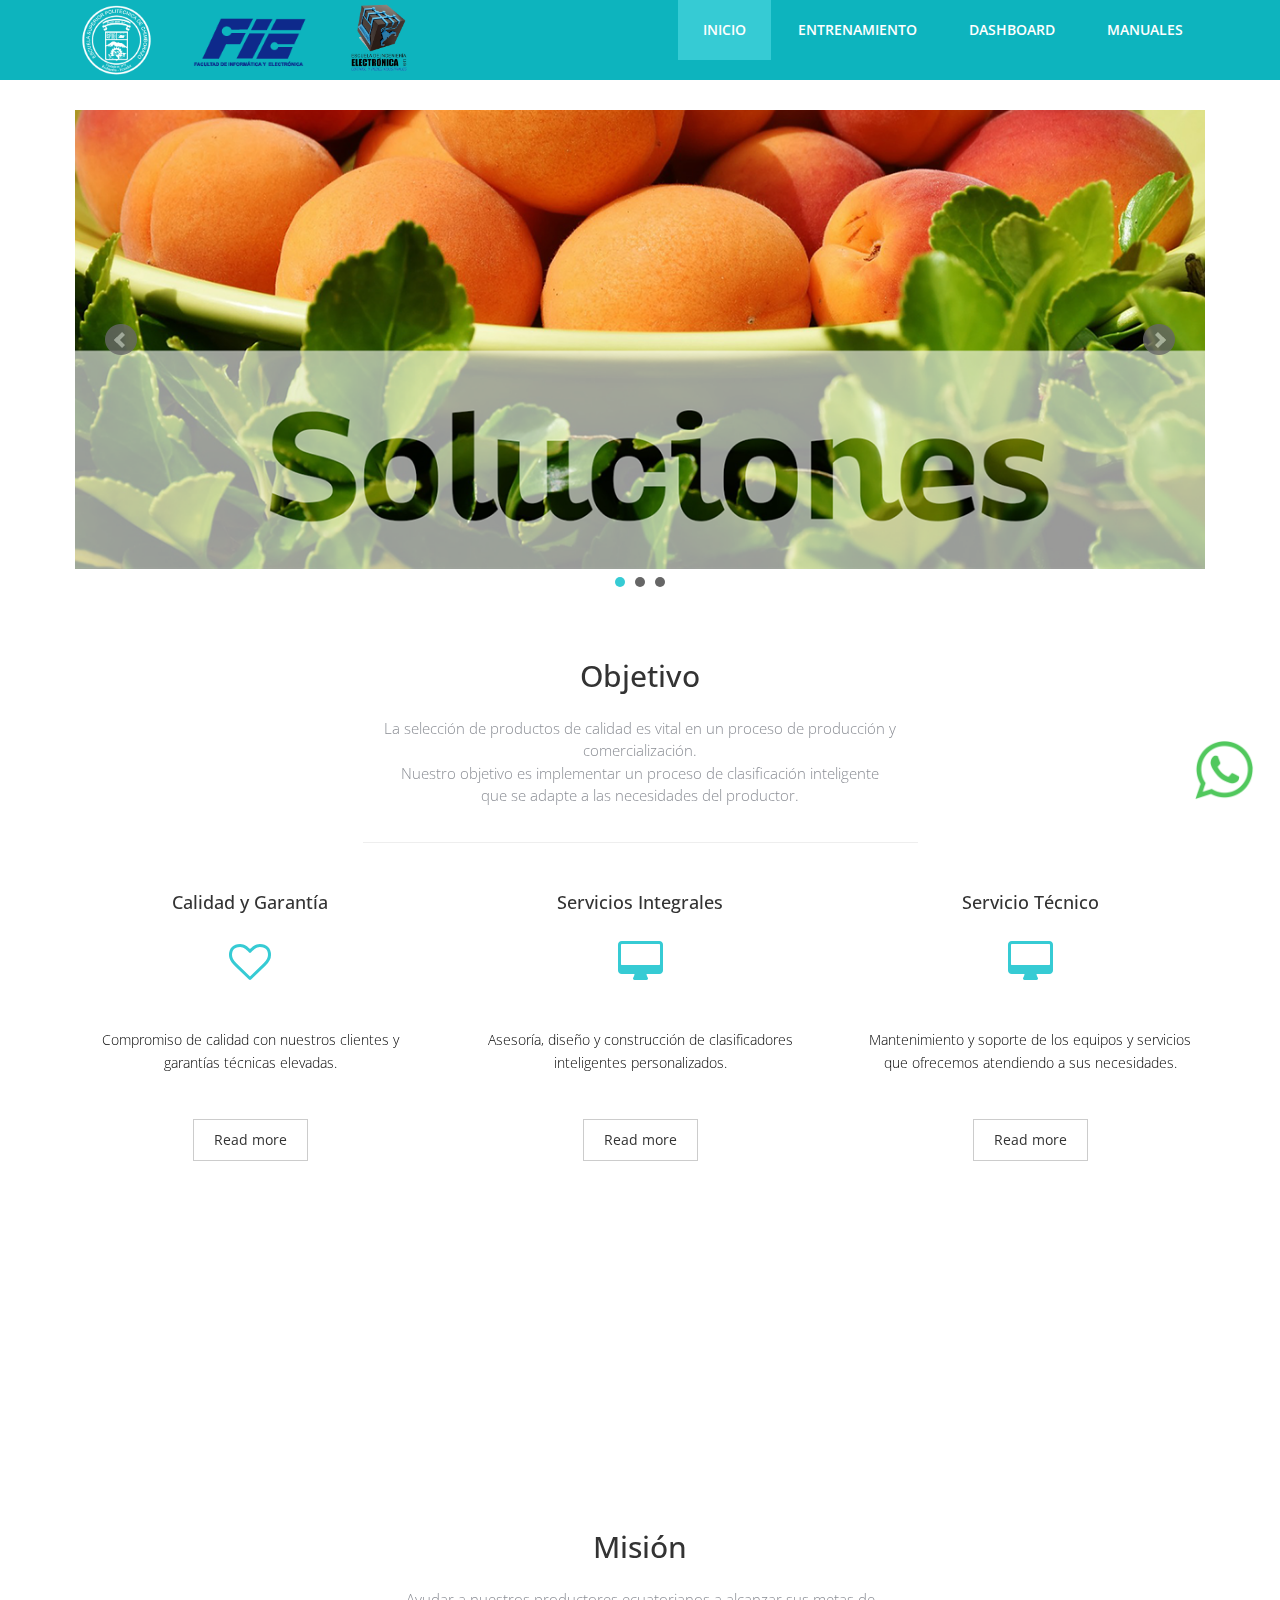
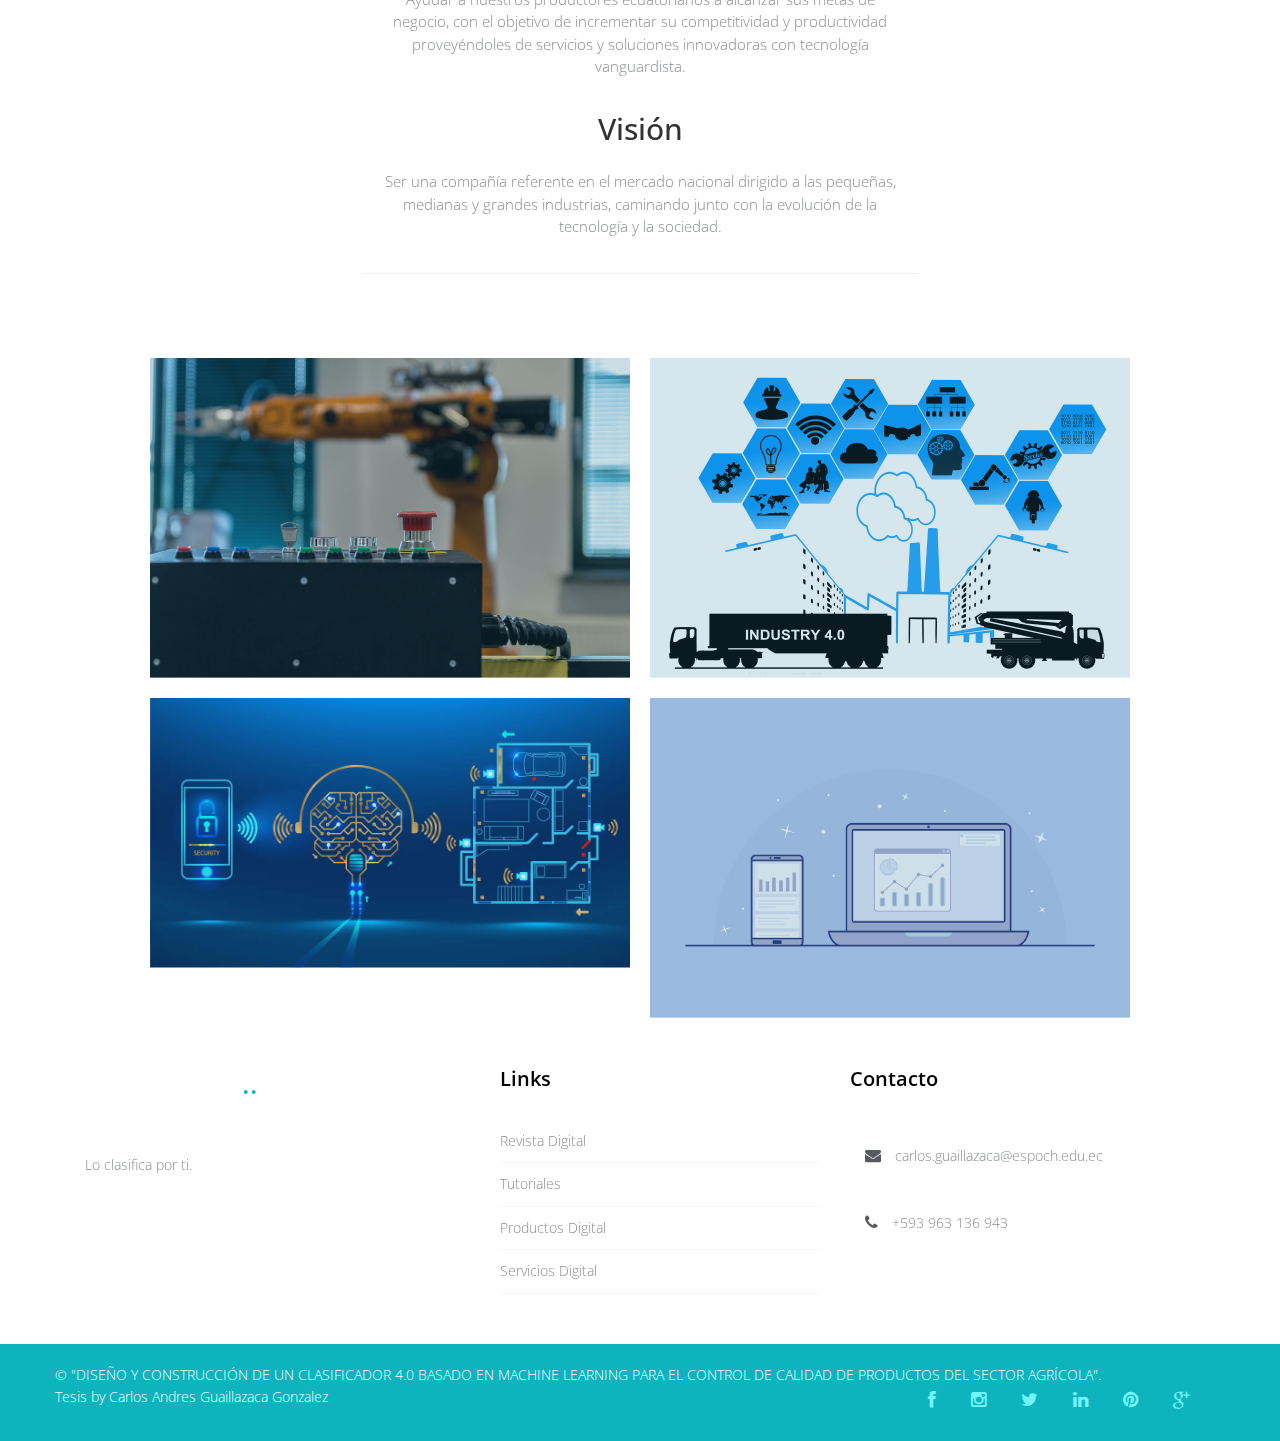
<file: index.html>
<!DOCTYPE html>
<html lang="es">

<head>
  <meta charset="utf-8">
  <meta http-equiv="X-UA-Compatible" content="IE=edge">
  <meta name="viewport" content="width=device-width, initial-scale=1">
  <title>Clasificador Inteligente</title>

  <!-- Bootstrap -->
  <link href="css/bootstrap.min.css" rel="stylesheet">
  <link rel="stylesheet" href="css/animate.css">
  <link rel="stylesheet" href="css/font-awesome.min.css">
  <link rel="stylesheet" href="css/jquery.bxslider.css">
  <link rel="stylesheet" type="text/css" href="css/normalize.css" />
  <link rel="stylesheet" type="text/css" href="css/demo.css" />
  <link rel="stylesheet" type="text/css" href="css/set1.css" />
  <link href="css/overwrite.css" rel="stylesheet">
  <link href="css/style.css" rel="stylesheet">
  <link rel="shortcut icon" href="img/Limitless18x18.png" type="image/x-icon">

</head>
<body>


  <nav class="navbar navbar-default navbar-fixed-top" role="navigation">
    <div class="container">
      <!-- Brand and toggle get grouped for better mobile display -->

      <div class="navbar-header">
        <button type="button" class="navbar-toggle collapsed" data-toggle="collapse" data-target=".navbar-collapse.collapse">
					<span class="sr-only">Toggle navigation</span>
					<span class="icon-bar"></span>
					<span class="icon-bar"></span>
					<span class="icon-bar"></span>
				</button>

        <div class="logo">
            <img src="img/espoch2.png" alt="">
            <img src="img/Fie.png" alt="">
            <img src="img/escuela.png" alt="">
            </div>
      </div>
      <div class="navbar-collapse collapse">
        <div class="menu">
          <ul class="nav nav-tabs" role="tablist">
            <li role="presentation" class="active"><a href="index.html">Inicio</a></li>
            <li role="presentation"><a href="neurona.html">Entrenamiento</a></li>
            <li role="presentation"><a href="dash.html">DashBoard</a></li>
            <li role="presentation"><a href="manuales.html">Manuales</a></li>
          </ul>
        </div>
      </div>
    </div>
  </nav>


  <div class="container">
    <div class="row">
      <div class="slider">
        <div class="img-responsive">
          <ul class="bxslider">
            <li><img src="img/fondo2.png" alt="" /></li>
            <li><img src="img/fondo3.png" alt="" /></li>
            <li><img src="img/fondo4.png" alt="" /></li>
          </ul>
        </div>
      </div>
    </div>
  </div>

  <div class="container">
    <div class="row">
      <div class="col-md-6 col-md-offset-3">
        <div class="text-center">
          <h2>Objetivo</h2>
          <p>La selección de productos de calidad es vital en un proceso de producción y comercialización. <br> Nuestro objetivo es implementar un proceso de clasificación inteligente  <br> que se adapte a las necesidades del productor.</p>
        </div>
        <hr>
      </div>
    </div>
  </div>

  <div class="container">
    <div class="row">
      <div class="box">
        <div class="col-md-4">
          <div class="wow bounceIn" data-wow-offset="0" data-wow-delay="0.4s">

            <h4>Calidad y Garantía</h4>
            <div class="icon">
              <i class="fa fa-heart-o fa-3x"></i>
            </div>
            <p>Compromiso de calidad con nuestros clientes y garantías técnicas elevadas.</p>
            <div class="ficon">
              <a href="#" class="btn btn-default" role="button">Read more</a>
            </div>
          </div>
        </div>

        <div class="col-md-4">
          <div class="wow bounceIn" data-wow-offset="0" data-wow-delay="1.0s">
            <h4>Servicios Integrales</h4>
            <div class="icon">
              <i class="fa fa-desktop fa-3x"></i>
            </div>
            <p>Asesoría, diseño y construcción de clasificadores inteligentes personalizados.</p>
            <div class="ficon">
              <a href="#" class="btn btn-default" role="button">Read more</a>
            </div>
          </div>
        </div>

        <div class="col-md-4">
          <div class="wow bounceIn" data-wow-offset="0" data-wow-delay="1.5s">
            <h4>Servicio Técnico</h4>
            <div class="icon">
              <i class="fa fa-desktop fa-3x"></i>
            </div>
            <p>Mantenimiento y soporte de los equipos y servicios que ofrecemos atendiendo a sus necesidades.</p>
            <div class="ficon">
              <a href="#" class="btn btn-default" role="button">Read more</a>
            </div>
          </div>
        </div>

        <div class="col-md-4">
          <div class="wow bounceIn" data-wow-offset="0" data-wow-delay="1.8s">
            <h4>Consultoría y Diseño</h4>
            <div class="icon">
              <i class="fa fa-desktop fa-3x"></i>
            </div>
            <p>Consultoría y personalización de DataSets inteligentes.</p>
            <div class="ficon">
              <a href="#" class="btn btn-default" role="button">Read more</a>
            </div>
          </div>
        </div>

        <div class="col-md-4">
          <div class="wow bounceIn" data-wow-offset="0" data-wow-delay="2.2s">
            <h4>Soluciones Vanguardistas</h4>
            <div class="icon">
              <i class="fa fa-desktop fa-3x"></i>
            </div>
            <p>Integración de reportes para visualizaciones remotas. </p>
            <div class="ficon">
              <a href="#" class="btn btn-default" role="button">Read more</a>
            </div>
          </div>
        </div>

        <div class="col-md-4">
          <div class="wow bounceIn" data-wow-offset="0" data-wow-delay="2.6s">
            <h4>Flexibilidad</h4>
            <div class="icon">
              <i class="fa fa-location-arrow fa-3x"></i>
            </div>
            <p>Integración y entrenamiento del clasificador de manera intuitiva.</p>
            <div class="ficon">
              <a href="#" class="btn btn-default" role="button">Read more</a>
            </div>
          </div>

        </div>

      </div>
    </div>
  </div>

  <div class="container">
    <div class="row">
      <div class="col-md-6 col-md-offset-3">
        <div class="text-center">
          <h2>Misión</h2>
          <p>Ayudar a nuestros productores ecuatorianos a alcanzar sus metas de negocio, con el objetivo de incrementar su competitividad y productividad proveyéndoles de servicios y soluciones innovadoras con tecnología vanguardista.
          </p>
          <h2>Visión</h2>
          <p>Ser una compañía referente en el mercado nacional dirigido a las pequeñas, medianas y grandes industrias, caminando junto con la evolución de la tecnología y la sociedad.
          </p>
        </div>
        <hr>
      </div>
    </div>
  </div>

  <div class="content">
    <div class="grid">
      <figure class="effect-zoe">
        <img src="img/auto.jpg" alt="img25" />
        <figcaption>
          <h2>Automatización <span>Ind</span></h2>
          <p class="icon-links">
            <a href="#"><span class="icon-heart"></span></a>
            <a href="#"><span class="icon-eye"></span></a>
          </p>
          <p class="description">Proceso capaz de trabajar 24/7.</p>
        </figcaption>
      </figure>
      <figure class="effect-zoe">
        <img src="img/40.jpg" alt="img26" />
        <figcaption>
          <h2>Industria <span>4.0</span></h2>
          <p class="icon-links">
            <a href="#"><span class="icon-heart"></span></a>
            <a href="#"><span class="icon-eye"></span></a>
          </p>
          <p class="description">..</p>
        </figcaption>
      </figure>
    </div>
  </div>

  <div class="content">
    <div class="grid">
      <figure class="effect-zoe">
        <img src="img/inteligencia.jpeg" alt="img27" />
        <figcaption>
          <h2>Inteligencia <span>Artificial</span></h2>
          <p class="icon-links">
            <a href="#"><span class="icon-heart"></span></a>
            <a href="#"><span class="icon-eye"></span></a>
          </p>
          <p class="description">Clasificación inteligente empleando redes neuronales.</p>
        </figcaption>
      </figure>
      <figure class="effect-zoe">
        <img src="img/inter.png" alt="img30" />
        <figcaption>
          <h2>Reportes <span>generales</span></h2>
          <p class="icon-links">
            <a href="#"><span class="icon-heart"></span></a>
            <a href="#"><span class="icon-eye"></span></a>
          </p>
          <p class="description">Contabilidad del producto</p>
        </figcaption>
      </figure>
    </div>
  </div>

  <footer>
    <div class="inner-footer">
      <div class="container">
        <div class="row">

          <div class="col-md-4 f-about">
            <a href="index.html"><h1><span>.</span>.</h1></a>
            <p>Lo clasifica por ti.
            </p>
          </div>

          <div class="col-md-4 l-posts">
            <h3 class="widgetheading">Links</h3>
            <ul>
              <li><a href="#">Revista Digital</a></li>
              <li><a href="#">Tutoriales</a></li>
              <li><a href="#">Productos Digital</a></li>
              <li><a href="#">Servicios Digital</a></li>
            </ul>
          </div>
          <div class="col-md-4 f-contact">
            <h3 class="widgetheading">Contacto</h3>
            <a href="#">
              <p><i class="fa fa-envelope"></i> carlos.guaillazaca@espoch.edu.ec</p>
            </a>
            <a href="https://wa.me/593963136943">
            <p><i class="fa fa-phone"></i> +593 963 136 943</p>
            </a>

          </div>
        </div>
      </div>

    </div>



    <div class="last-div">
      <div class="container">
        <div class="row">
          <div class="copyright">
            &copy; "DISEÑO Y CONSTRUCCIÓN DE UN CLASIFICADOR 4.0 BASADO EN MACHINE LEARNING PARA EL CONTROL DE CALIDAD DE PRODUCTOS DEL SECTOR AGRÍCOLA".
            <div class="credits">

              <a href="#">Tesis</a> by <a href="#">Carlos Andres Guaillazaca Gonzalez</a>
            </div>
          </div>
        </div>
      </div>
      <div class="container">
        <div class="row">
          <ul class="social-network">
            <li><a href="#" data-placement="top" title="Facebook"><i class="fa fa-facebook fa-1x"></i></a></li>
            <li><a href="#" data-placement="top" title="Instagram"><i class="fa fa-instagram fa-1x"></i></a></li>
            <li><a href="#" data-placement="top" title="Twitter"><i class="fa fa-twitter fa-1x"></i></a></li>
            <li><a href="#" data-placement="top" title="Linkedin"><i class="fa fa-linkedin fa-1x"></i></a></li>
            <li><a href="#" data-placement="top" title="Pinterest"><i class="fa fa-pinterest fa-1x"></i></a></li>
            <li><a href="#" data-placement="top" title="Google plus"><i class="fa fa-google-plus fa-1x"></i></a></li>

            <a class="appWhatsapp" href="https://wa.me/593963136943">
              <img src="img/whatsapp1.png" alt="whatsapp">

          </ul>
        </div>
      </div>

      <a href="" class="scrollup"><i class="fa fa-chevron-up"></i></a>


    </div>
  </footer>


  <script src="js/jquery-2.1.1.min.js"></script>

  <script src="js/bootstrap.min.js"></script>
  <script src="js/wow.min.js"></script>
  <script src="js/jquery.easing.1.3.js"></script>
  <script src="js/jquery.isotope.min.js"></script>
  <script src="js/jquery.bxslider.min.js"></script>
  <script type="text/javascript" src="js/fliplightbox.min.js"></script>
  <script src="js/functions.js"></script>
  <script type="text/javascript">
    $('.portfolio').flipLightBox()
  </script>

</body>

</html>
</file>
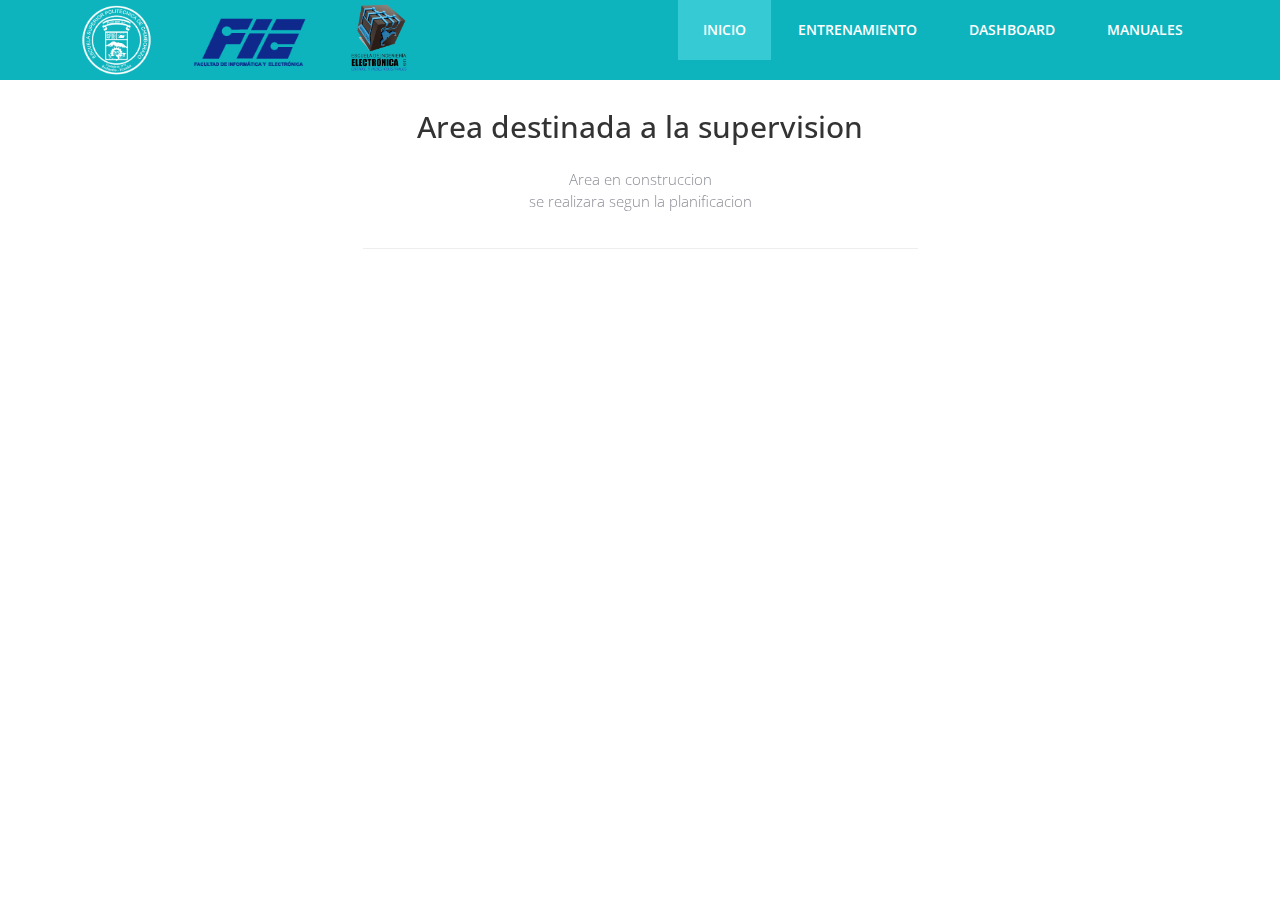
<file: dash.html>
<!DOCTYPE html>
<html lang="es">

<head>
  <meta charset="utf-8">
  <meta http-equiv="X-UA-Compatible" content="IE=edge">
  <meta name="viewport" content="width=device-width, initial-scale=1">
  <title>Clasificador Inteligente</title>

  <!-- Bootstrap -->
  <link href="css/bootstrap.min.css" rel="stylesheet">
  <link rel="stylesheet" href="css/animate.css">
  <link rel="stylesheet" href="css/font-awesome.min.css">
  <link rel="stylesheet" href="css/font-awesome.css">
  <link rel="stylesheet" href="css/jquery.bxslider.css">
  <link href="css/overwrite.css" rel="stylesheet">
  <link rel="stylesheet" type="text/css" href="css/normalize.css" />
  <link rel="stylesheet" type="text/css" href="css/demo.css" />
  <link rel="stylesheet" type="text/css" href="css/set1.css" />
  <link href="css/style.css" rel="stylesheet">

</head>

<body>
  <nav class="navbar navbar-default navbar-fixed-top" role="navigation">
    <div class="container">

      <div class="navbar-header">
        <button type="button" class="navbar-toggle collapsed" data-toggle="collapse" data-target=".navbar-collapse.collapse">
					<span class="sr-only">Toggle navigation</span>
					<span class="icon-bar"></span>
					<span class="icon-bar"></span>
					<span class="icon-bar"></span>
				</button>
        <div class="logo">
            <img src="img/espoch2.png" alt="">
            <img src="img/Fie.png" alt="">
            <img src="img/escuela.png" alt="">
            </div>
      </div>
      <div class="navbar-collapse collapse">
        <div class="menu">
          <ul class="nav nav-tabs" role="tablist">
            <li role="presentation" class="active"><a href="index.html">Inicio</a></li>
            <li role="presentation"><a href="neurona.html">Entrenamiento</a></li>
            <li role="presentation"><a href="dash.html">DashBoard</a></li>
            <li role="presentation"><a href="manuales.html">Manuales</a></li>
          </ul>
        </div>
      </div>
    </div>
  </nav>

  <div class="container">
    <div class="row">
      <div class="col-md-6 col-md-offset-3">
        <div class="blogs">
          <div class="text-center">
            <h2>Area destinada a la supervision</h2>
            <p>Area en construccion<br> se realizara segun la planificacion <br>
            </p>
          </div>
          <hr>
        </div>
      </div>
    </div>
  </div>









  <!-- jQuery (necessary for Bootstrap's JavaScript plugins) -->
  <script src="js/jquery-2.1.1.min.js"></script>
  <!-- Include all compiled plugins (below), or include individual files as needed -->
  <script src="js/bootstrap.min.js"></script>
  <script src="js/wow.min.js"></script>
  <script src="js/jquery.easing.1.3.js"></script>
  <script src="js/jquery.isotope.min.js"></script>
  <script src="js/jquery.bxslider.min.js"></script>
  <script type="text/javascript" src="js/fliplightbox.min.js"></script>
  <script src="js/functions.js"></script>
  <script type="text/javascript">
    $('.portfolio').flipLightBox()
  </script>

</body>

</html>
</file>
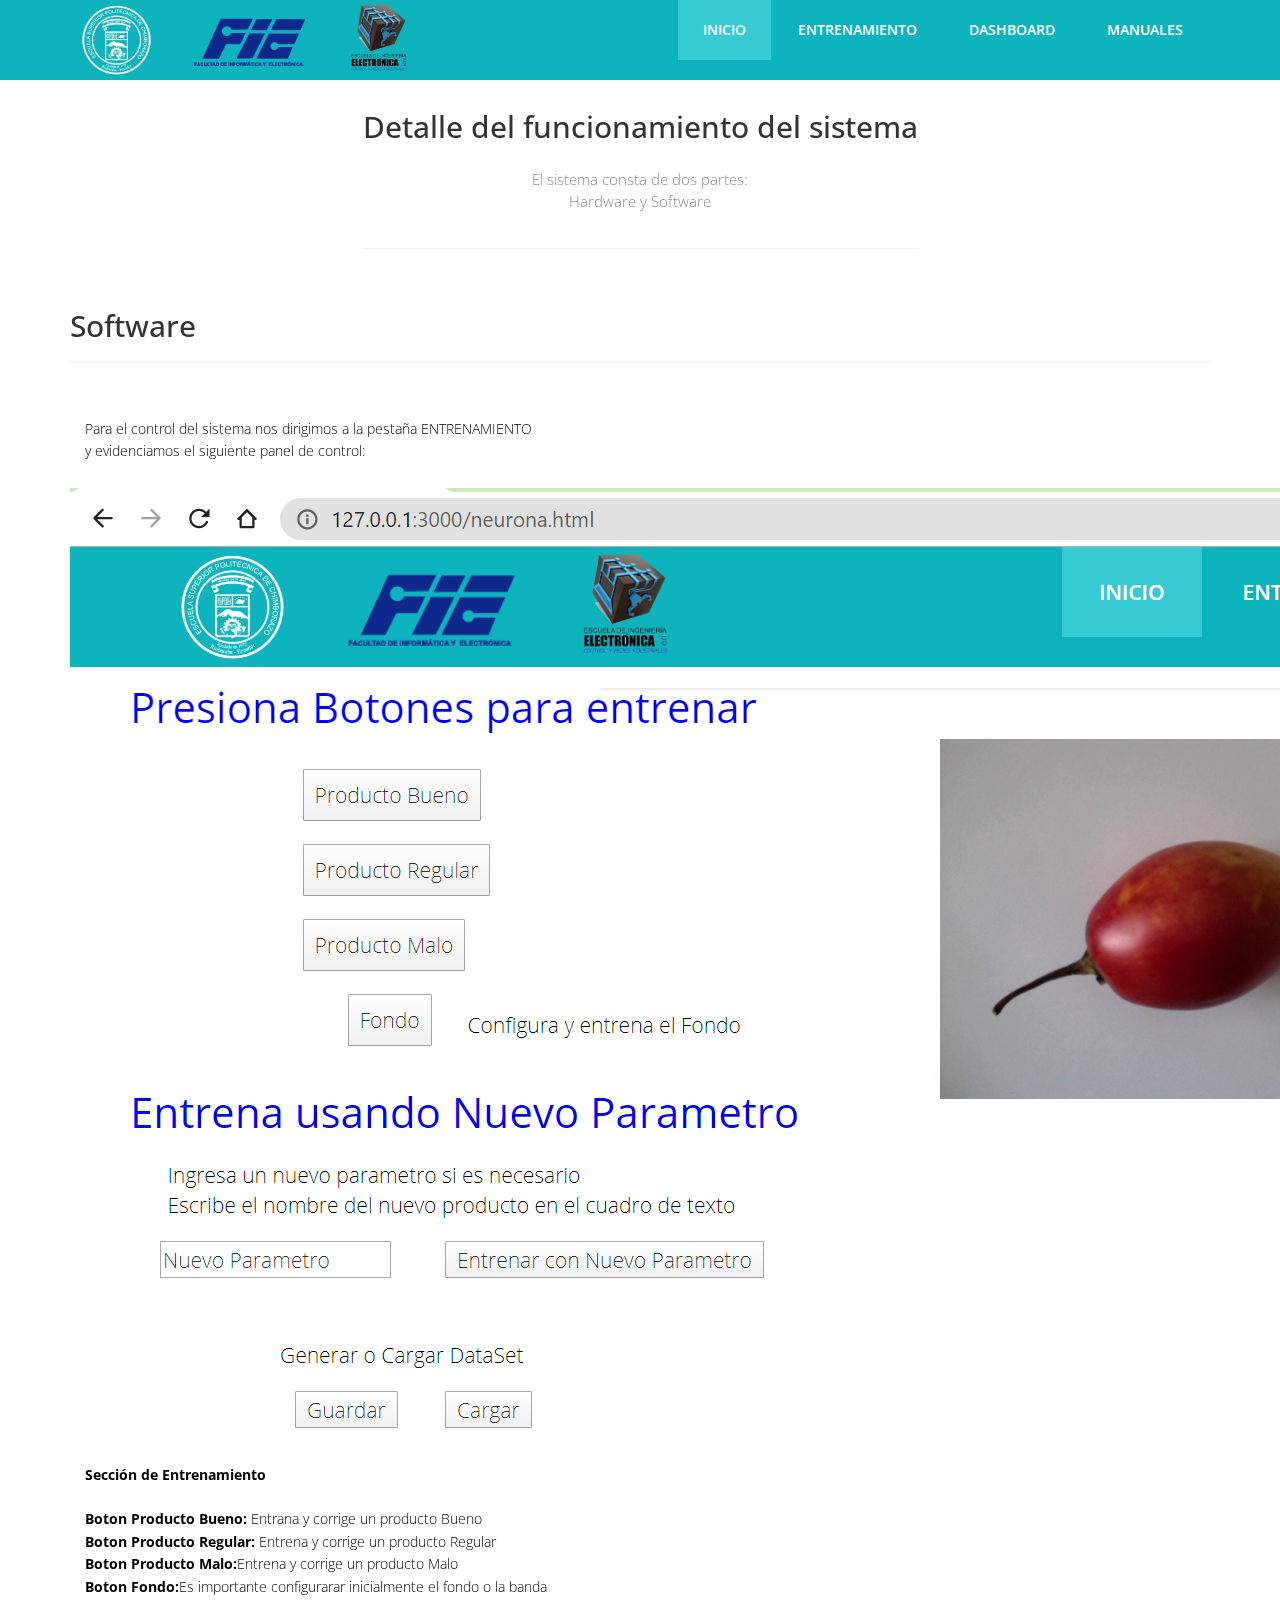
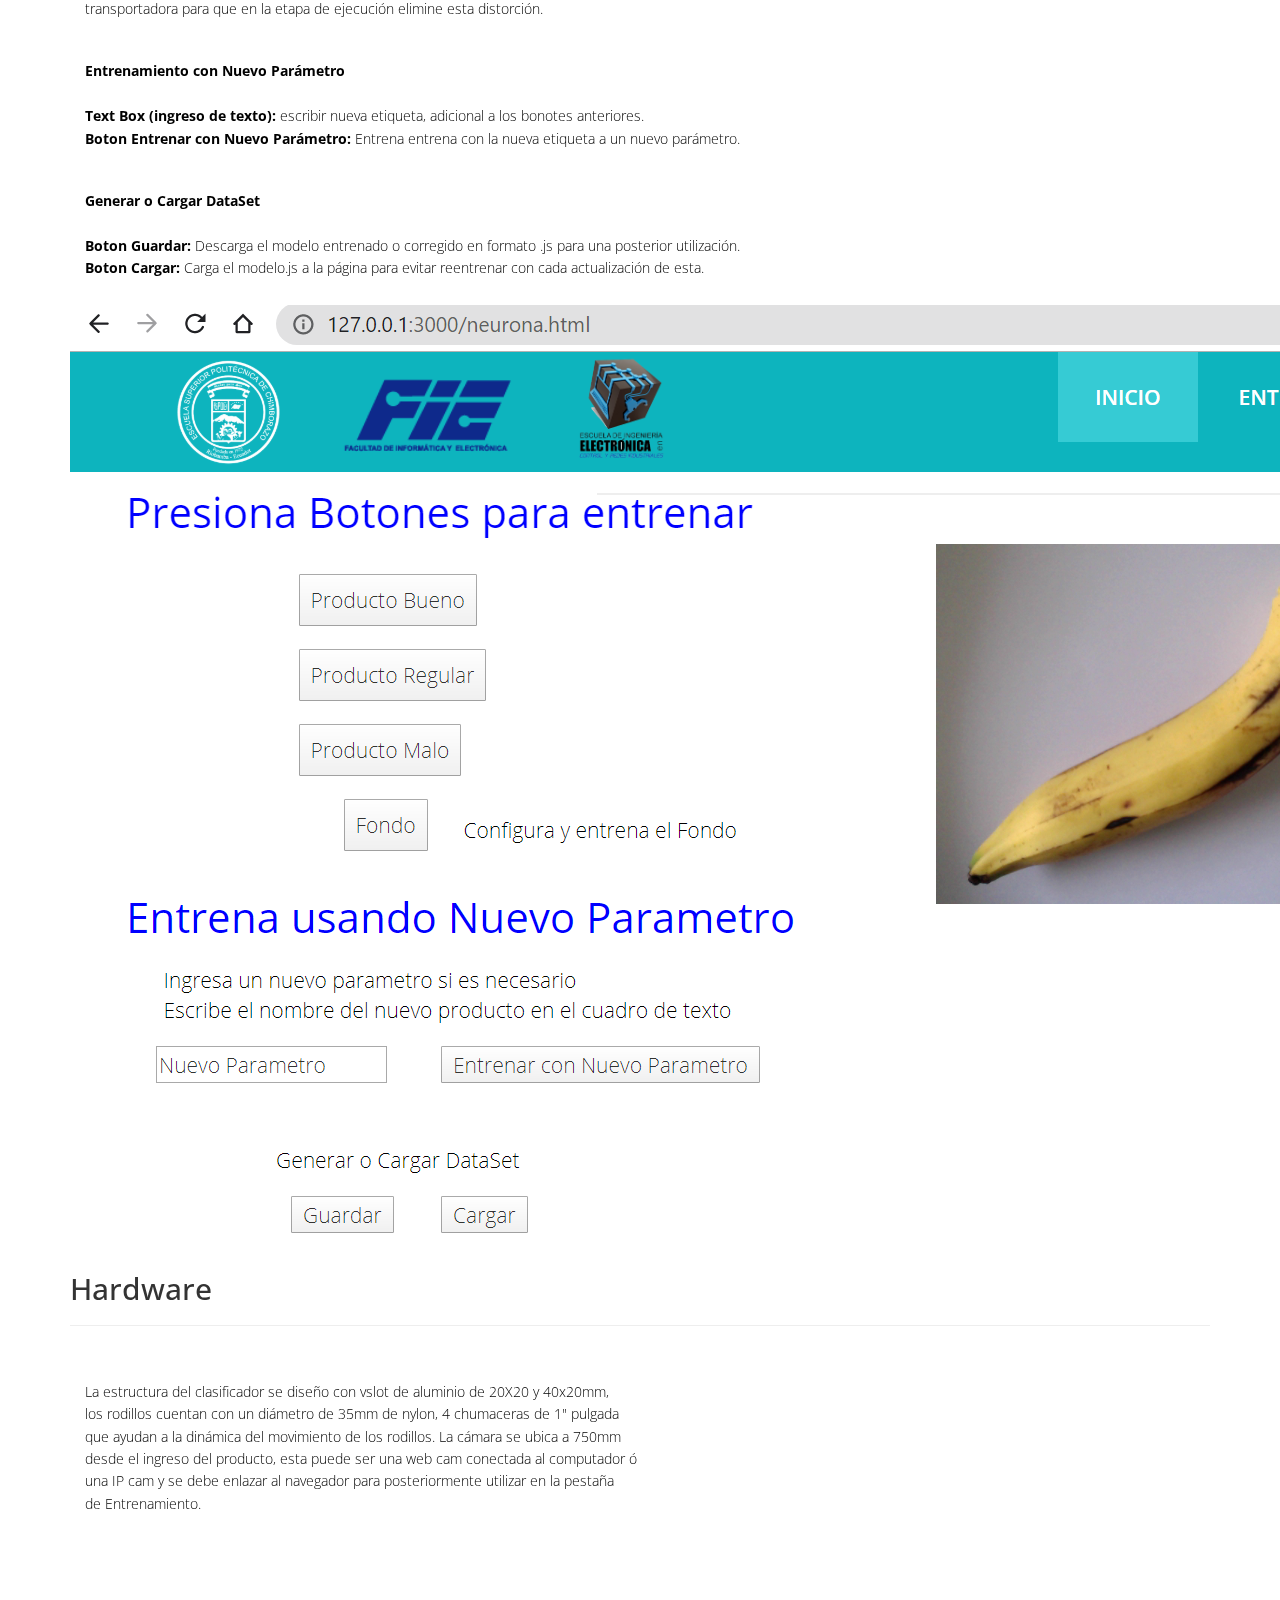
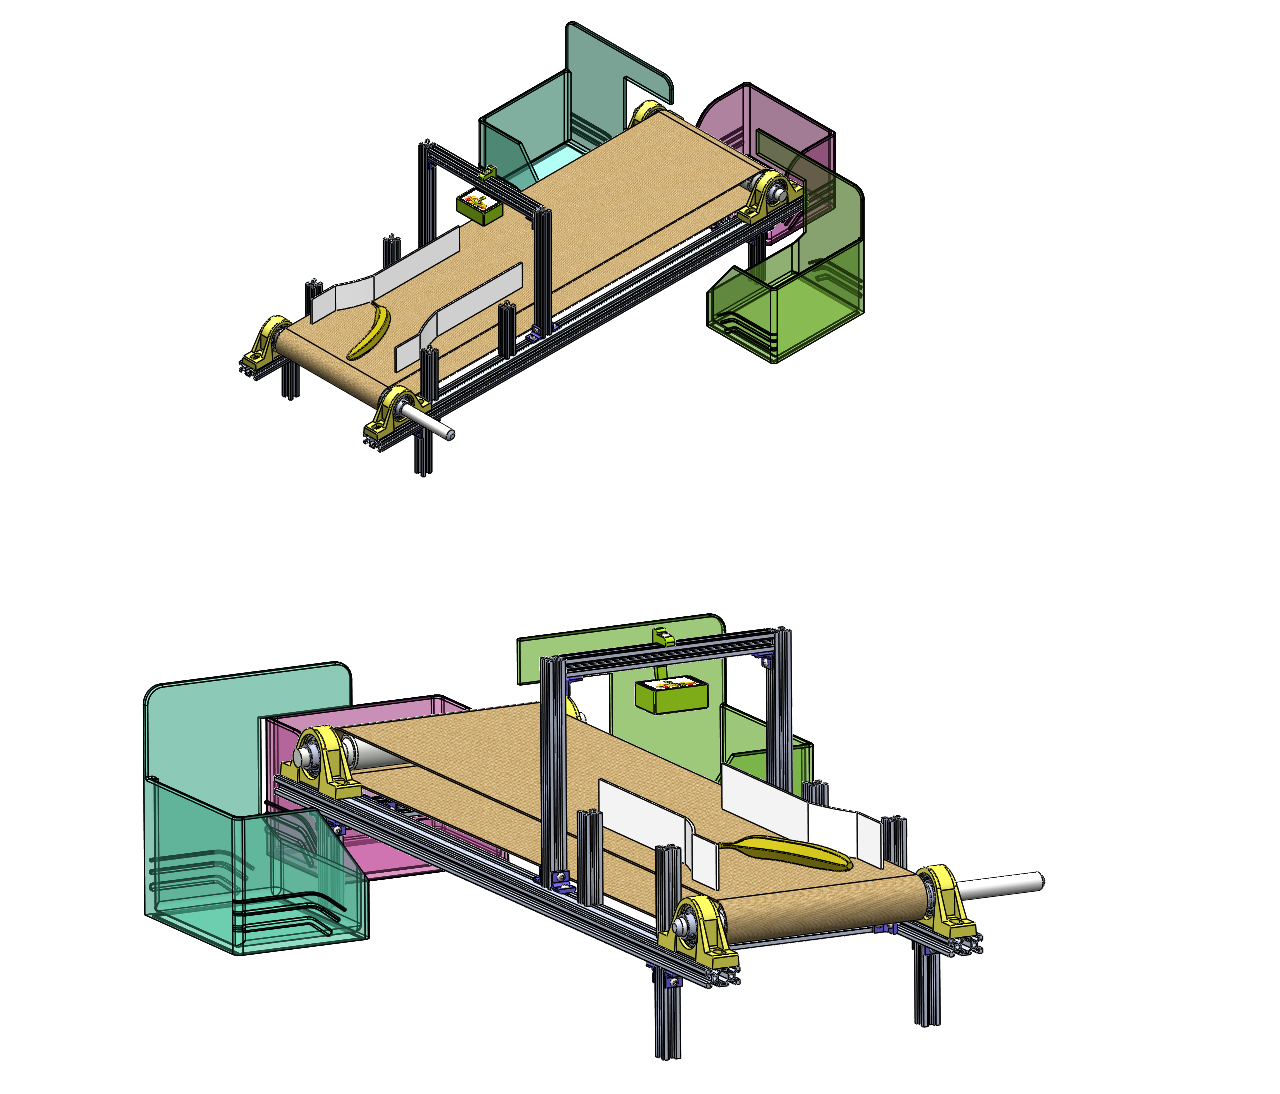
<file: manuales.html>
<!DOCTYPE html>
<html lang="es">

<head>
  <meta charset="utf-8">
  <meta http-equiv="X-UA-Compatible" content="IE=edge">
  <meta name="viewport" content="width=device-width, initial-scale=1">
  <title>Clasificador Inteligente</title>

  <!-- Bootstrap -->
  <link href="css/bootstrap.min.css" rel="stylesheet">
  <link rel="stylesheet" href="css/animate.css">
  <link rel="stylesheet" href="css/font-awesome.min.css">
  <link rel="stylesheet" href="css/font-awesome.css">
  <link rel="stylesheet" href="css/jquery.bxslider.css">
  <link href="css/overwrite.css" rel="stylesheet">
  <link rel="stylesheet" type="text/css" href="css/normalize.css" />
  <link rel="stylesheet" type="text/css" href="css/demo.css" />
  <link rel="stylesheet" type="text/css" href="css/set1.css" />
  <link href="css/style.css" rel="stylesheet">

</head>

<body>
  <nav class="navbar navbar-default navbar-fixed-top" role="navigation">
    <div class="container">

      <div class="navbar-header">
        <button type="button" class="navbar-toggle collapsed" data-toggle="collapse" data-target=".navbar-collapse.collapse">
					<span class="sr-only">Toggle navigation</span>
					<span class="icon-bar"></span>
					<span class="icon-bar"></span>
					<span class="icon-bar"></span>
				</button>

        <div class="logo">
            <img src="img/espoch2.png" alt="">
            <img src="img/Fie.png" alt="">
            <img src="img/escuela.png" alt="">
            </div>

      </div>
      <div class="navbar-collapse collapse">
        <div class="menu">
          <ul class="nav nav-tabs" role="tablist">
            <li role="presentation" class="active"><a href="index.html">Inicio</a></li>
            <li role="presentation"><a href="neurona.html">Entrenamiento</a></li>
            <li role="presentation"><a href="dash.html">DashBoard</a></li>
            <li role="presentation"><a href="manuales.html">Manuales</a></li>
          </ul>
        </div>
      </div>
    </div>
  </nav>

  <div class="container">
    <div class="row">
      <div class="col-md-6 col-md-offset-3">
        <div class="blogs">
          <div class="text-center">
            <h2>Detalle del funcionamiento del sistema</h2>
            <p>El sistema consta de dos partes:<br> Hardware y Software <br>
            </p>
          </div>
          <hr>
        </div>
      </div>
    </div>

<!-- Software -->

<div class="text-left">
  <h2>Software</h2>
  <hr>
  <p>Para el control del sistema nos dirigimos a la pestaña ENTRENAMIENTO <br>
  y evidenciamos el siguiente panel de control:<br>

  </p>
</div>


<img src="img/Captura1.png" alt=""/>
<p><strong>Sección de Entrenamiento</strong><br><br>
<strong>Boton Producto Bueno:</strong> Entrana y corrige un producto Bueno<br>
<strong>Boton Producto Regular: </strong>Entrena y corrige un producto Regular<br>
<strong>Boton Producto Malo:</strong>Entrena y corrige un producto Malo<br>
<strong>Boton Fondo:</strong>Es importante configurarar inicialmente el fondo o la banda<br>
transportadora para que en la etapa de ejecución elimine esta distorción.</p>

<p><strong>Entrenamiento con Nuevo Parámetro</strong><br><br>
<strong>Text Box (ingreso de texto):</strong> escribir nueva etiqueta, adicional a los bonotes anteriores.<br>
<strong>Boton Entrenar con Nuevo Parámetro: </strong>Entrena entrena con la nueva etiqueta a un nuevo parámetro.<br></p>

<p><strong>Generar o Cargar DataSet</strong><br><br>
<strong>Boton Guardar: </strong> Descarga el modelo entrenado o corregido en formato .js para una posterior utilización.<br>
<strong>Boton Cargar: </strong>Carga el modelo.js a la página para evitar reentrenar con cada actualización de esta.<br></p>

<img src="img/Captura.png" alt="" />

<!-- Hardare -->

  <div class="text-left">
    <h2>Hardware</h2>
    <hr>
    <p>La estructura del clasificador se diseño con vslot de aluminio de 20X20 y 40x20mm, <br>
      los rodillos cuentan con un diámetro de 35mm de nylon, 4 chumaceras de 1" pulgada <br>
      que ayudan a la dinámica  del movimiento de los rodillos. La cámara se ubica a 750mm <br>
      desde el ingreso del producto, esta puede ser una web cam conectada al computador ó<br>
      una IP cam y se debe enlazar al navegador para posteriormente utilizar en la pestaña<br>
      de Entrenamiento.

    </p>
  </div>


<img src="img/maquina001.png" alt="" />
<img src="img/maquina002.png" alt="" />


  </div> <!-- FIN DEL CONTENEDERO -->


  <!-- jQuery (necessary for Bootstrap's JavaScript plugins) -->
  <script src="js/jquery-2.1.1.min.js"></script>
  <!-- Include all compiled plugins (below), or include individual files as needed -->
  <script src="js/bootstrap.min.js"></script>
  <script src="js/wow.min.js"></script>
  <script src="js/jquery.easing.1.3.js"></script>
  <script src="js/jquery.isotope.min.js"></script>
  <script src="js/jquery.bxslider.min.js"></script>
  <script type="text/javascript" src="js/fliplightbox.min.js"></script>
  <script src="js/functions.js"></script>
  <script type="text/javascript">
    $('.portfolio').flipLightBox()
  </script>

</body>

</html>
</file>
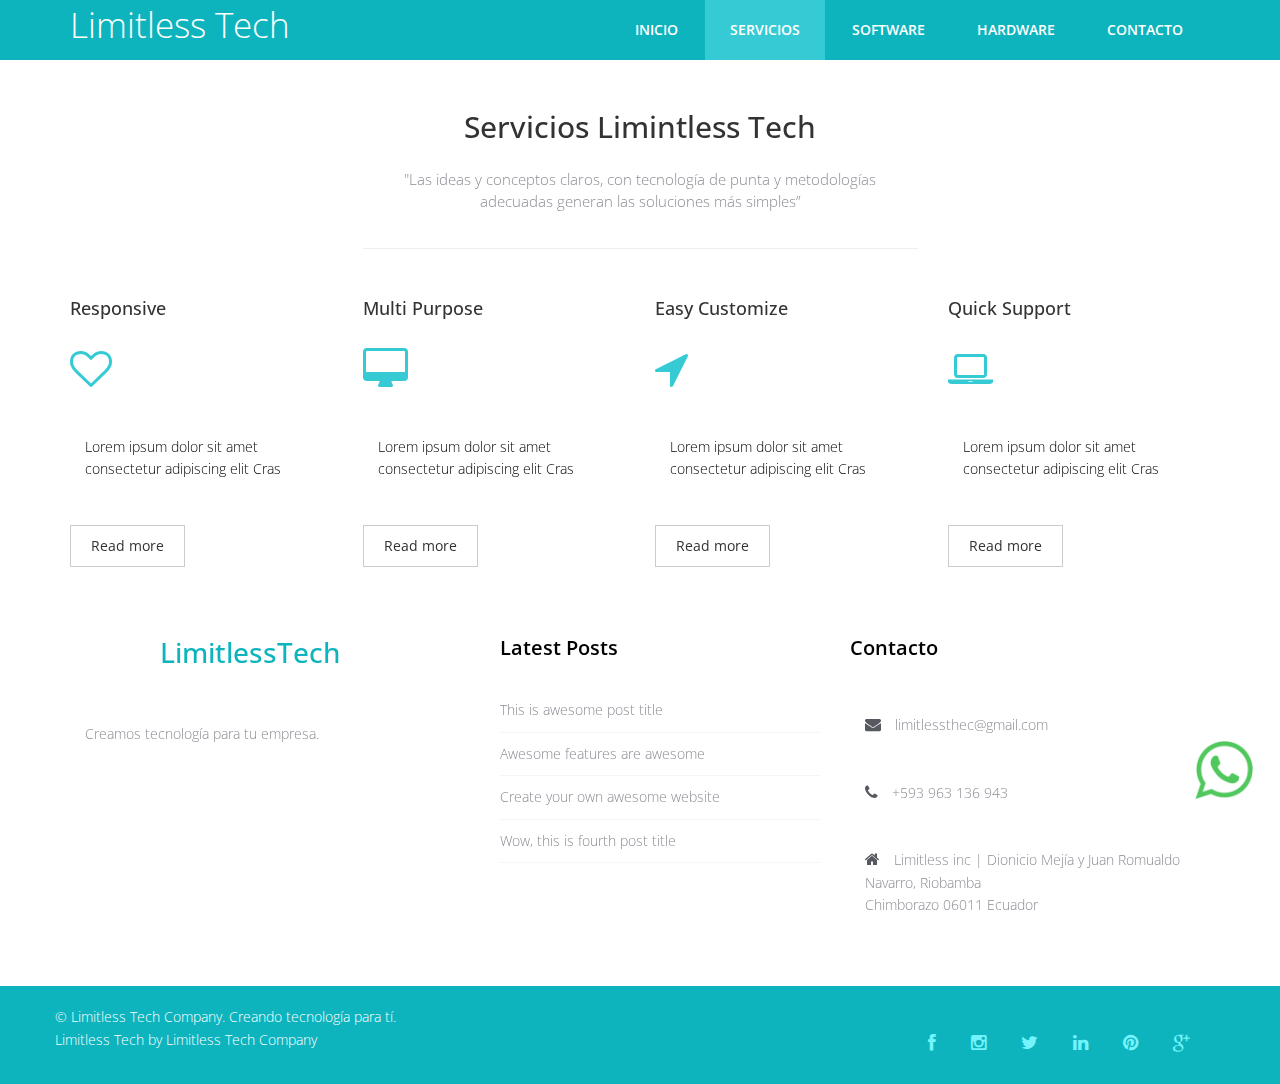
<file: services.html>
<!DOCTYPE html>
<html lang="es">

<head>
  <meta charset="utf-8">
  <meta http-equiv="X-UA-Compatible" content="IE=edge">
  <meta name="viewport" content="width=device-width, initial-scale=1">
  <title>Servicios Limitless Tech</title>

  <!-- Bootstrap -->
  <link href="css/bootstrap.min.css" rel="stylesheet">
  <link rel="stylesheet" href="css/animate.css">
  <link rel="stylesheet" href="css/font-awesome.min.css">
  <link rel="stylesheet" href="css/font-awesome.css">
  <link rel="stylesheet" href="css/jquery.bxslider.css">
  <link rel="stylesheet" href="css/jquery.bxslider.css">
  <link rel="stylesheet" type="text/css" href="css/normalize.css" />
  <link rel="stylesheet" type="text/css" href="css/demo.css" />
  <link rel="stylesheet" type="text/css" href="css/set1.css" />
  <link href="css/overwrite.css" rel="stylesheet">
  <link href="css/style.css" rel="stylesheet">
  <link rel="shortcut icon" href="img/Limitless18x18.png" type="image/x-icon">

</head>

<body>
  <nav class="navbar navbar-default navbar-fixed-top" role="navigation">
    <div class="container">
      <!-- Brand and toggle get grouped for better mobile display -->
      <div class="navbar-header">
        <button type="button" class="navbar-toggle collapsed" data-toggle="collapse" data-target=".navbar-collapse.collapse">
					<span class="sr-only">Toggle navigation</span>
					<span class="icon-bar"></span>
					<span class="icon-bar"></span>
					<span class="icon-bar"></span>
				</button>
        <a class="navbar-brand" href="index.html"><span>Limitless Tech</span></a>
      </div>
      <div class="navbar-collapse collapse">
        <div class="menu">
          <ul class="nav nav-tabs" role="tablist">
            <li role="presentation"><a href="index.html">Inicio</a></li>
            <li role="presentation" class="active"><a href="services.html">Servicios</a></li>
            <li role="presentation"><a href="blog.html">Software</a></li>
            <li role="presentation"><a href="portfolio.html">Hardware</a></li>
            <li role="presentation"><a href="contact.html">Contacto</a></li>
          </ul>
        </div>
      </div>
    </div>
  </nav>

  <div class="container">
    <div class="row">
      <div class="service">
        <div class="col-md-6 col-md-offset-3">
          <div class="text-center">
            <h2>Servicios Limintless Tech</h2>
            <p>"Las ideas y conceptos claros, con tecnología de punta y metodologías adecuadas generan las soluciones más simples” <br>
            </p>
          </div>
          <hr>
        </div>
      </div>
    </div>
  </div>

  <div class="Servicios">
    <div class="container">
      <div class="row">
        <div class="col-md-3">
          <div class="wow bounceIn" data-wow-offset="0" data-wow-delay="0.4s">
            <h4>Responsive</h4>
            <div class="icon">
              <i class="fa fa-heart-o fa-3x"></i>
            </div>
            <p>Lorem ipsum dolor sit amet consectetur adipiscing elit Cras</p>
            <div class="ficon">
              <a href="#" class="btn btn-default" role="button">Read more</a>
            </div>
          </div>
        </div>

        <div class="col-md-3">
          <div class="wow bounceIn" data-wow-offset="0" data-wow-delay="1.0s">
            <h4>Multi Purpose</h4>
            <div class="icon">
              <i class="fa fa-desktop fa-3x"></i>
            </div>
            <p>Lorem ipsum dolor sit amet consectetur adipiscing elit Cras</p>
            <div class="ficon">
              <a href="#" class="btn btn-default" role="button">Read more</a>
            </div>
          </div>
        </div>

        <div class="col-md-3">
          <div class="wow bounceIn" data-wow-offset="0" data-wow-delay="1.6s">
            <h4>Easy Customize</h4>
            <div class="icon">
              <i class="fa fa-location-arrow fa-3x"></i>
            </div>
            <p>Lorem ipsum dolor sit amet consectetur adipiscing elit Cras</p>
            <div class="ficon">
              <a href="#" class="btn btn-default" role="button">Read more</a>
            </div>
          </div>
        </div>

        <div class="col-md-3">
          <div class="wow bounceIn" data-wow-offset="0" data-wow-delay="2.2s">
            <h4>Quick Support</h4>
            <div class="icon">
              <i class="fa fa-laptop fa-3x"></i>
            </div>
            <p>Lorem ipsum dolor sit amet consectetur adipiscing elit Cras</p>
            <div class="ficon">
              <a href="#" class="btn btn-default" role="button">Read more</a>
            </div>
          </div>
        </div>
      </div>
    </div>
  </div>

  <footer>
    <div class="inner-footer">
      <div class="container">
        <div class="row">

          <div class="col-md-4 f-about">
            <a href="index.html"><h1><span>Limitless</span>Tech</h1></a>
            <p>Creamos tecnología para tu empresa.
            </p>
          </div>

          <div class="col-md-4 l-posts">
            <h3 class="widgetheading">Latest Posts</h3>
            <ul>
              <li><a href="#">This is awesome post title</a></li>
              <li><a href="#">Awesome features are awesome</a></li>
              <li><a href="#">Create your own awesome website</a></li>
              <li><a href="#">Wow, this is fourth post title</a></li>
            </ul>
          </div>
          <div class="col-md-4 f-contact">
            <h3 class="widgetheading">Contacto</h3>
            <a href="#">
              <p><i class="fa fa-envelope"></i> limitlessthec@gmail.com</p>
            </a>
            <a href="https://wa.me/593963136943">
            <p><i class="fa fa-phone"></i> +593 963 136 943</p>
            </a>
            <p><i class="fa fa-home"></i> Limitless inc | Dionicio Mejía y Juan Romualdo Navarro, Riobamba <br> Chimborazo 06011 Ecuador</p>
          </div>
        </div>
      </div>
    </div>

    <div class="last-div">
      <div class="container">
        <div class="row">
          <div class="copyright">
            &copy; Limitless Tech Company. Creando tecnología para tí.
            <div class="credits">

              <a href="#">Limitless Tech</a> by <a href="#">Limitless Tech Company</a>
            </div>
          </div>
        </div>
      </div>
      <div class="container">
        <div class="row">
          <ul class="social-network">
            <li><a href="https://www.facebook.com/LimitlessthEc" data-placement="top" title="Facebook"><i class="fa fa-facebook fa-1x"></i></a></li>
            <li><a href="#" data-placement="top" title="Instagram"><i class="fa fa-instagram fa-1x"></i></a></li>
            <li><a href="#" data-placement="top" title="Twitter"><i class="fa fa-twitter fa-1x"></i></a></li>
            <li><a href="#" data-placement="top" title="Linkedin"><i class="fa fa-linkedin fa-1x"></i></a></li>
            <li><a href="#" data-placement="top" title="Pinterest"><i class="fa fa-pinterest fa-1x"></i></a></li>
            <li><a href="#" data-placement="top" title="Google plus"><i class="fa fa-google-plus fa-1x"></i></a></li>

            <a class="appWhatsapp" href="https://wa.me/593963136943">
              <img src="img/whatsapp1.png" alt="whatsapp">

          </ul>
        </div>
      </div>
      <a href="" class="scrollup"><i class="fa fa-chevron-up"></i></a>
    </div>
  </footer>

  <!-- jQuery (necessary for Bootstrap's JavaScript plugins) -->
  <script src="js/jquery-2.1.1.min.js"></script>
  <!-- Include all compiled plugins (below), or include individual files as needed -->
  <script src="js/bootstrap.min.js"></script>
  <script src="js/wow.min.js"></script>
  <script src="js/jquery.easing.1.3.js"></script>
  <script src="js/jquery.isotope.min.js"></script>
  <script src="js/jquery.bxslider.min.js"></script>
  <script type="text/javascript" src="js/fliplightbox.min.js"></script>
  <script src="js/functions.js"></script>
  <script type="text/javascript">
    $('.portfolio').flipLightBox()
  </script>

</body>

</html>
</file>
<file: css/demo.css>
@font-face {
	font-weight: normal;
	font-style: normal;
	font-family: 'codropsicons';
	src:url('../fonts/codropsicons/codropsicons.eot');
	src:url('../fonts/codropsicons/codropsicons.eot?#iefix') format('embedded-opentype'),
		url('../fonts/codropsicons/codropsicons.woff') format('woff'),
		url('../fonts/codropsicons/codropsicons.ttf') format('truetype'),
		url('../fonts/codropsicons/codropsicons.svg#codropsicons') format('svg');
}

*, *:after, *:before { -webkit-box-sizing: border-box; box-sizing: border-box; }
.clearfix:before, .clearfix:after { display: table; content: ''; }
.clearfix:after { clear: both; }

body {
	background: #2f3238;
	color: #fff;
	font-weight: 400;
	font-size: 1em;
	font-family: 'Raleway', Arial, sans-serif;
}

a {
	outline: none;
	color: #3498db;
	text-decoration: none;
}

a:hover, a:focus {
	color: #528cb3;
}

section {
	padding: 1em;
	text-align: center;
}

.content {
	margin: 0 auto;
	max-width: 1000px;
	
}

.content > h2 {
	clear: both;
	margin: 0;
	padding: 4em 1% 0;
	color: #484B54;
	font-weight: 800;
	font-size: 1.5em;
}

.content > h2:first-child {
	padding-top: 0em;
}

/* Header */
.codrops-header {
	margin: 0 auto;
	padding: 4em 1em;
	text-align: center;
}

.codrops-header h1 {
	margin: 0;
	font-weight: 800;
	font-size: 4em;
	line-height: 1.3;
}

.codrops-header h1 span {
	display: block;
	padding: 0 0 0.6em 0.1em;
	color: #74777b;
	font-weight: 300;
	font-size: 45%;
}

/* Demo links */
.codrops-demos {
	clear: both;
	padding: 1em 0 0;
	text-align: center;
}

.content + .codrops-demos {
	padding-top: 5em;
}

.codrops-demos a {
	display: inline-block;
	margin: 0 5px;
	padding: 1em 1.5em;
	text-transform: uppercase;
	font-weight: bold;
}

.codrops-demos a:hover,
.codrops-demos a:focus,
.codrops-demos a.current-demo {
	background: #3c414a;
	color: #fff;
}

/* To Navigation Style */
.codrops-top {
	width: 100%;
	text-transform: uppercase;
	font-weight: 800;
	font-size: 0.69em;
	line-height: 2.2;
}

.codrops-top a {
	display: inline-block;
	padding: 1em 2em;
	text-decoration: none;
	letter-spacing: 1px;
}

.codrops-top span.right {
	float: right;
}

.codrops-top span.right a {
	display: block;
	float: left;
}

.codrops-icon:before {
	margin: 0 4px;
	text-transform: none;
	font-weight: normal;
	font-style: normal;
	font-variant: normal;
	font-family: 'codropsicons';
	line-height: 1;
	speak: none;
	-webkit-font-smoothing: antialiased;
}

.codrops-icon-drop:before {
	content: "\e001";
}

.codrops-icon-prev:before {
	content: "\e004";
}

/* Related demos */
.related {
	clear: both;
	padding: 6em 1em;
	font-size: 120%;
}

.related > a {
	display: inline-block;
	margin: 20px 10px;
	padding: 25px;
	border: 1px solid #4f7f90;
	text-align: center;
}

.related a:hover {
	border-color: #39545e;
}

.related a img {
	max-width: 100%;
	opacity: 0.8;
}

.related a:hover img,
.related a:active img {
	opacity: 1;
}

.related a h3 {
	margin: 0;
	padding: 0.5em 0 0.3em;
	max-width: 300px;
	text-align: left;
}

@media screen and (max-width: 25em) {
	.codrops-header {
		font-size: 75%;
	}
	.codrops-icon span {
		display: none;
	}
}
</file>
<file: css/set1.css>
@font-face {
	font-weight: normal;
	font-style: normal;
	font-family: 'feathericons';
	src:url('../fonts/feathericons/feathericons.eot?-8is7zf');
	src:url('../fonts/feathericons/feathericons.eot?#iefix-8is7zf') format('embedded-opentype'),
		url('../fonts/feathericons/feathericons.woff?-8is7zf') format('woff'),
		url('../fonts/feathericons/feathericons.ttf?-8is7zf') format('truetype'),
		url('../fonts/feathericons/feathericons.svg?-8is7zf#feathericons') format('svg');
}

.grid {
	position: relative;
	margin: 0 auto;
	padding: 1em 0 4em;
	max-width: 1000px;
	list-style: none;
	text-align: center;
	
}

/* Common style */
.grid figure {
	position: relative;
	float: left;
	overflow: hidden;
	margin: 10px 1%;
	min-width: 320px;
	max-width: 480px;
	max-height: 360px;
	width: 48%;
	background: #3085a3;
	text-align: center;
	cursor: pointer;
}

.grid figure img {
	position: relative;
	display: block;
	min-height: 100%;
	max-width: 100%;
	opacity: 0.8;
}

.grid figure figcaption {
	padding: 2em;
	color: #fff;
	text-transform: uppercase;
	font-size: 1.25em;
	-webkit-backface-visibility: hidden;
	backface-visibility: hidden;
}

.grid figure figcaption::before,
.grid figure figcaption::after {
	pointer-events: none;
}

.grid figure figcaption,
.grid figure figcaption > a {
	position: absolute;
	top: 0;
	left: 0;
	width: 100%;
	height: 100%;
}

/* Anchor will cover the whole item by default */
/* For some effects it will show as a button */
.grid figure figcaption > a {
	z-index: 1000;
	text-indent: 200%;
	white-space: nowrap;
	font-size: 0;
	opacity: 0;
}

.grid figure h2 {
	word-spacing: -0.15em;
	font-weight: 300;
}

.grid figure h2 span {
	font-weight: 800;
}

.grid figure h2,
.grid figure p {
	margin: 0;
}

.grid figure p {
	letter-spacing: 1px;
	font-size: 68.5%;
}

/* Individual effects */

/*---------------*/
/***** Lily *****/
/*---------------*/

figure.effect-lily img {
	max-width: none;
	width: -webkit-calc(100% + 50px);
	width: calc(100% + 50px);
	opacity: 0.7;
	-webkit-transition: opacity 0.35s, -webkit-transform 0.35s;
	transition: opacity 0.35s, transform 0.35s;
	-webkit-transform: translate3d(-40px,0, 0);
	transform: translate3d(-40px,0,0);
}

figure.effect-lily figcaption {
	text-align: left;
}

figure.effect-lily figcaption > div {
	position: absolute;
	bottom: 0;
	left: 0;
	padding: 2em;
	width: 100%;
	height: 50%;
}

figure.effect-lily h2,
figure.effect-lily p {
	-webkit-transform: translate3d(0,40px,0);
	transform: translate3d(0,40px,0);
}

figure.effect-lily h2 {
	-webkit-transition: -webkit-transform 0.35s;
	transition: transform 0.35s;
}

figure.effect-lily p {
	color: rgba(255,255,255,0.8);
	opacity: 0;
	-webkit-transition: opacity 0.2s, -webkit-transform 0.35s;
	transition: opacity 0.2s, transform 0.35s;
}

figure.effect-lily:hover img,
figure.effect-lily:hover p {
	opacity: 1;
}

figure.effect-lily:hover img,
figure.effect-lily:hover h2,
figure.effect-lily:hover p {
	-webkit-transform: translate3d(0,0,0);
	transform: translate3d(0,0,0);
}

figure.effect-lily:hover p {
	-webkit-transition-delay: 0.05s;
	transition-delay: 0.05s;
	-webkit-transition-duration: 0.35s;
	transition-duration: 0.35s;
}

/*---------------*/
/***** Sadie *****/
/*---------------*/

figure.effect-sadie figcaption::before {
	position: absolute;
	top: 0;
	left: 0;
	width: 100%;
	height: 100%;
	background: -webkit-linear-gradient(top, rgba(72,76,97,0) 0%, rgba(72,76,97,0.8) 75%);
	background: linear-gradient(to bottom, rgba(72,76,97,0) 0%, rgba(72,76,97,0.8) 75%);
	content: '';
	opacity: 0;
	-webkit-transform: translate3d(0,50%,0);
	transform: translate3d(0,50%,0);
}

figure.effect-sadie h2 {
	position: absolute;
	top: 50%;
	left: 0;
	width: 100%;
	color: #484c61;
	-webkit-transition: -webkit-transform 0.35s, color 0.35s;
	transition: transform 0.35s, color 0.35s;
	-webkit-transform: translate3d(0,-50%,0);
	transform: translate3d(0,-50%,0);
}

figure.effect-sadie figcaption::before,
figure.effect-sadie p {
	-webkit-transition: opacity 0.35s, -webkit-transform 0.35s;
	transition: opacity 0.35s, transform 0.35s;
}

figure.effect-sadie p {
	position: absolute;
	bottom: 0;
	left: 0;
	padding: 2em;
	width: 100%;
	opacity: 0;
	-webkit-transform: translate3d(0,10px,0);
	transform: translate3d(0,10px,0);
}

figure.effect-sadie:hover h2 {
	color: #fff;
	-webkit-transform: translate3d(0,-50%,0) translate3d(0,-40px,0);
	transform: translate3d(0,-50%,0) translate3d(0,-40px,0);
}

figure.effect-sadie:hover figcaption::before ,
figure.effect-sadie:hover p {
	opacity: 1;
	-webkit-transform: translate3d(0,0,0);
	transform: translate3d(0,0,0);
}

/*---------------*/
/***** Roxy *****/
/*---------------*/

figure.effect-roxy {
	background: -webkit-linear-gradient(45deg, #ff89e9 0%, #05abe0 100%);
	background: linear-gradient(45deg, #ff89e9 0%,#05abe0 100%);
}

figure.effect-roxy img {
	max-width: none;
	width: -webkit-calc(100% + 60px);
	width: calc(100% + 60px);
	-webkit-transition: opacity 0.35s, -webkit-transform 0.35s;
	transition: opacity 0.35s, transform 0.35s;
	-webkit-transform: translate3d(-50px,0,0);
	transform: translate3d(-50px,0,0);
}

figure.effect-roxy figcaption::before {
	position: absolute;
	top: 30px;
	right: 30px;
	bottom: 30px;
	left: 30px;
	border: 1px solid #fff;
	content: '';
	opacity: 0;
	-webkit-transition: opacity 0.35s, -webkit-transform 0.35s;
	transition: opacity 0.35s, transform 0.35s;
	-webkit-transform: translate3d(-20px,0,0);
	transform: translate3d(-20px,0,0);
}

figure.effect-roxy figcaption {
	padding: 3em;
	text-align: left;
}

figure.effect-roxy h2 {
	padding: 30% 0 10px 0;
}

figure.effect-roxy p {
	opacity: 0;
	-webkit-transition: opacity 0.35s, -webkit-transform 0.35s;
	transition: opacity 0.35s, transform 0.35s;
	-webkit-transform: translate3d(-10px,0,0);
	transform: translate3d(-10px,0,0);
}

figure.effect-roxy:hover img {
	opacity: 0.7;
	-webkit-transform: translate3d(0,0,0);
	transform: translate3d(0,0,0);
}

figure.effect-roxy:hover figcaption::before,
figure.effect-roxy:hover p {
	opacity: 1;
	-webkit-transform: translate3d(0,0,0);
	transform: translate3d(0,0,0);
}

/*---------------*/
/***** Bubba *****/
/*---------------*/

figure.effect-bubba {
	background: #9e5406;
}

figure.effect-bubba img {
	opacity: 0.7;
	-webkit-transition: opacity 0.35s;
	transition: opacity 0.35s;
}

figure.effect-bubba:hover img {
	opacity: 0.4;
}

figure.effect-bubba figcaption::before,
figure.effect-bubba figcaption::after {
	position: absolute;
	top: 30px;
	right: 30px;
	bottom: 30px;
	left: 30px;
	content: '';
	opacity: 0;
	-webkit-transition: opacity 0.35s, -webkit-transform 0.35s;
	transition: opacity 0.35s, transform 0.35s;
}

figure.effect-bubba figcaption::before {
	border-top: 1px solid #fff;
	border-bottom: 1px solid #fff;
	-webkit-transform: scale(0,1);
	transform: scale(0,1);
}

figure.effect-bubba figcaption::after {
	border-right: 1px solid #fff;
	border-left: 1px solid #fff;
	-webkit-transform: scale(1,0);
	transform: scale(1,0);
}

figure.effect-bubba h2 {
	padding-top: 30%;
	-webkit-transition: -webkit-transform 0.35s;
	transition: transform 0.35s;
	-webkit-transform: translate3d(0,-20px,0);
	transform: translate3d(0,-20px,0);
}

figure.effect-bubba p {
	padding: 20px 2.5em;
	opacity: 0;
	-webkit-transition: opacity 0.35s, -webkit-transform 0.35s;
	transition: opacity 0.35s, transform 0.35s;
	-webkit-transform: translate3d(0,20px,0);
	transform: translate3d(0,20px,0);
}

figure.effect-bubba:hover figcaption::before,
figure.effect-bubba:hover figcaption::after {
	opacity: 1;
	-webkit-transform: scale(1);
	transform: scale(1);
}

figure.effect-bubba:hover h2,
figure.effect-bubba:hover p {
	opacity: 1;
	-webkit-transform: translate3d(0,0,0);
	transform: translate3d(0,0,0);
}

/*---------------*/
/***** Romeo *****/
/*---------------*/

figure.effect-romeo {
	-webkit-perspective: 1000px;
	perspective: 1000px;
}

figure.effect-romeo img {
	-webkit-transition: opacity 0.35s, -webkit-transform 0.35s;
	transition: opacity 0.35s, transform 0.35s;
	-webkit-transform: translate3d(0,0,300px);
	transform: translate3d(0,0,300px);
}

figure.effect-romeo:hover img {
	opacity: 0.6;
	-webkit-transform: translate3d(0,0,0);
	transform: translate3d(0,0,0);
}

figure.effect-romeo figcaption::before,
figure.effect-romeo figcaption::after {
	position: absolute;
	top: 50%;
	left: 50%;
	width: 80%;
	height: 1px;
	background: #fff;
	content: '';
	-webkit-transition: opacity 0.35s, -webkit-transform 0.35s;
	transition: opacity 0.35s, transform 0.35s;
	-webkit-transform: translate3d(-50%,-50%,0);
	transform: translate3d(-50%,-50%,0);
}

figure.effect-romeo:hover figcaption::before {
	opacity: 0.5;
	-webkit-transform: translate3d(-50%,-50%,0) rotate(45deg);
	transform: translate3d(-50%,-50%,0) rotate(45deg);
}

figure.effect-romeo:hover figcaption::after {
	opacity: 0.5;
	-webkit-transform: translate3d(-50%,-50%,0) rotate(-45deg);
	transform: translate3d(-50%,-50%,0) rotate(-45deg);
}

figure.effect-romeo h2,
figure.effect-romeo p {
	position: absolute;
	top: 50%;
	left: 0;
	width: 100%;
	-webkit-transition: -webkit-transform 0.35s;
	transition: transform 0.35s;
}

figure.effect-romeo h2 {
	-webkit-transform: translate3d(0,-50%,0) translate3d(0,-150%,0);
	transform: translate3d(0,-50%,0) translate3d(0,-150%,0);
}

figure.effect-romeo p {
	padding: 0.25em 2em;
	-webkit-transform: translate3d(0,-50%,0) translate3d(0,150%,0);
	transform: translate3d(0,-50%,0) translate3d(0,150%,0);
}

figure.effect-romeo:hover h2 {
	-webkit-transform: translate3d(0,-50%,0) translate3d(0,-100%,0);
	transform: translate3d(0,-50%,0) translate3d(0,-100%,0);
}

figure.effect-romeo:hover p {
	-webkit-transform: translate3d(0,-50%,0) translate3d(0,100%,0);
	transform: translate3d(0,-50%,0) translate3d(0,100%,0);
}

/*---------------*/
/***** Layla *****/
/*---------------*/

figure.effect-layla {
	background: #18a367;
}

figure.effect-layla img {
	height: 390px;
}

figure.effect-layla figcaption {
	padding: 3em;
}

figure.effect-layla figcaption::before,
figure.effect-layla figcaption::after {
	position: absolute;
	content: '';
	opacity: 0;
}

figure.effect-layla figcaption::before {
	top: 50px;
	right: 30px;
	bottom: 50px;
	left: 30px;
	border-top: 1px solid #fff;
	border-bottom: 1px solid #fff;
	-webkit-transform: scale(0,1);
	transform: scale(0,1);
	-webkit-transform-origin: 0 0;
	transform-origin: 0 0;
}

figure.effect-layla figcaption::after {
	top: 30px;
	right: 50px;
	bottom: 30px;
	left: 50px;
	border-right: 1px solid #fff;
	border-left: 1px solid #fff;
	-webkit-transform: scale(1,0);
	transform: scale(1,0);
	-webkit-transform-origin: 100% 0;
	transform-origin: 100% 0;
}

figure.effect-layla h2 {
	padding-top: 26%;
	-webkit-transition: -webkit-transform 0.35s;
	transition: transform 0.35s;
}

figure.effect-layla p {
	padding: 0.5em 2em;
	text-transform: none;
	opacity: 0;
	-webkit-transform: translate3d(0,-10px,0);
	transform: translate3d(0,-10px,0);
}

figure.effect-layla img,
figure.effect-layla h2 {
	-webkit-transform: translate3d(0,-30px,0);
	transform: translate3d(0,-30px,0);
}

figure.effect-layla img,
figure.effect-layla figcaption::before,
figure.effect-layla figcaption::after,
figure.effect-layla p {
	-webkit-transition: opacity 0.35s, -webkit-transform 0.35s;
	transition: opacity 0.35s, transform 0.35s;
}

figure.effect-layla:hover img {
	opacity: 0.7;
	-webkit-transform: translate3d(0,0,0);
	transform: translate3d(0,0,0);
}

figure.effect-layla:hover figcaption::before,
figure.effect-layla:hover figcaption::after {
	opacity: 1;
	-webkit-transform: scale(1);
	transform: scale(1);
}

figure.effect-layla:hover h2,
figure.effect-layla:hover p {
	opacity: 1;
	-webkit-transform: translate3d(0,0,0);
	transform: translate3d(0,0,0);
}

figure.effect-layla:hover figcaption::after,
figure.effect-layla:hover h2,
figure.effect-layla:hover p,
figure.effect-layla:hover img {
	-webkit-transition-delay: 0.15s;
	transition-delay: 0.15s;
}

/*---------------*/
/***** Honey *****/
/*---------------*/

figure.effect-honey {
	background: #4a3753;
}

figure.effect-honey img {
	opacity: 0.9;
	-webkit-transition: opacity 0.35s;
	transition: opacity 0.35s;
}

figure.effect-honey:hover img {
	opacity: 0.5;
}

figure.effect-honey figcaption::before {
	position: absolute;
	bottom: 0;
	left: 0;
	width: 100%;
	height: 10px;
	background: #fff;
	content: '';
	-webkit-transform: translate3d(0,10px,0);
	transform: translate3d(0,10px,0);
}

figure.effect-honey h2 {
	position: absolute;
	bottom: 0;
	left: 0;
	padding: 1em 1.5em;
	width: 100%;
	text-align: left;
	-webkit-transform: translate3d(0,-30px,0);
	transform: translate3d(0,-30px,0);
}

figure.effect-honey h2 i {
	font-style: normal;
	opacity: 0;
	-webkit-transition: opacity 0.35s, -webkit-transform 0.35s;
	transition: opacity 0.35s, transform 0.35s;
	-webkit-transform: translate3d(0,-30px,0);
	transform: translate3d(0,-30px,0);
}

figure.effect-honey figcaption::before,
figure.effect-honey h2 {
	-webkit-transition: -webkit-transform 0.35s;
	transition: transform 0.35s;
}

figure.effect-honey:hover figcaption::before,
figure.effect-honey:hover h2,
figure.effect-honey:hover h2 i {
	opacity: 1;
	-webkit-transform: translate3d(0,0,0);
	transform: translate3d(0,0,0);
}

/*---------------*/
/***** Oscar *****/
/*---------------*/

figure.effect-oscar {
	background: -webkit-linear-gradient(45deg, #22682a 0%, #9b4a1b 40%, #3a342a 100%);
	background: linear-gradient(45deg, #22682a 0%,#9b4a1b 40%,#3a342a 100%);
}

figure.effect-oscar img {
	opacity: 0.9;
	-webkit-transition: opacity 0.35s;
	transition: opacity 0.35s;
}

figure.effect-oscar figcaption {
	padding: 3em;
	background-color: rgba(58,52,42,0.7);
	-webkit-transition: background-color 0.35s;
	transition: background-color 0.35s;
}

figure.effect-oscar figcaption::before {
	position: absolute;
	top: 30px;
	right: 30px;
	bottom: 30px;
	left: 30px;
	border: 1px solid #fff;
	content: '';
}

figure.effect-oscar h2 {
	margin: 20% 0 10px 0;
	-webkit-transition: -webkit-transform 0.35s;
	transition: transform 0.35s;
	-webkit-transform: translate3d(0,100%,0);
	transform: translate3d(0,100%,0);
}

figure.effect-oscar figcaption::before,
figure.effect-oscar p {
	opacity: 0;
	-webkit-transition: opacity 0.35s, -webkit-transform 0.35s;
	transition: opacity 0.35s, transform 0.35s;
	-webkit-transform: scale(0);
	transform: scale(0);
}

figure.effect-oscar:hover h2 {
	-webkit-transform: translate3d(0,0,0);
	transform: translate3d(0,0,0);
}

figure.effect-oscar:hover figcaption::before,
figure.effect-oscar:hover p {
	opacity: 1;
	-webkit-transform: scale(1);
	transform: scale(1);
}

figure.effect-oscar:hover figcaption {
	background-color: rgba(58,52,42,0);
}

figure.effect-oscar:hover img {
	opacity: 0.4;
}

/*---------------*/
/***** Marley *****/
/*---------------*/

figure.effect-marley figcaption {
	text-align: right;
}

figure.effect-marley h2,
figure.effect-marley p {
	position: absolute;
	right: 30px;
	left: 30px;
	padding: 10px 0;
}


figure.effect-marley p {
	bottom: 30px;
	line-height: 1.5;
	-webkit-transform: translate3d(0,100%,0);
	transform: translate3d(0,100%,0);
}

figure.effect-marley h2 {
	top: 30px;
	-webkit-transition: -webkit-transform 0.35s;
	transition: transform 0.35s;
	-webkit-transform: translate3d(0,20px,0);
	transform: translate3d(0,20px,0);
}

figure.effect-marley:hover h2 {
	-webkit-transform: translate3d(0,0,0);
	transform: translate3d(0,0,0);
}

figure.effect-marley h2::after {
	position: absolute;
	top: 100%;
	left: 0;
	width: 100%;
	height: 4px;
	background: #fff;
	content: '';
	-webkit-transform: translate3d(0,40px,0);
	transform: translate3d(0,40px,0);
}

figure.effect-marley h2::after,
figure.effect-marley p {
	opacity: 0;
	-webkit-transition: opacity 0.35s, -webkit-transform 0.35s;
	transition: opacity 0.35s, transform 0.35s;
}

figure.effect-marley:hover h2::after,
figure.effect-marley:hover p {
	opacity: 1;
	-webkit-transform: translate3d(0,0,0);
	transform: translate3d(0,0,0);
}

/*---------------*/
/***** Ruby *****/
/*---------------*/

figure.effect-ruby {
	background-color: #17819c;
}

figure.effect-ruby img {
	opacity: 0.7;
	-webkit-transition: opacity 0.35s, -webkit-transform 0.35s;
	transition: opacity 0.35s, transform 0.35s;
	-webkit-transform: scale(1.15);
	transform: scale(1.15);
}

figure.effect-ruby:hover img {
	opacity: 0.5;
	-webkit-transform: scale(1);
	transform: scale(1);
}

figure.effect-ruby h2 {
	margin-top: 20%;
	-webkit-transition: -webkit-transform 0.35s;
	transition: transform 0.35s;
	-webkit-transform: translate3d(0,20px,0);
	transform: translate3d(0,20px,0);
}

figure.effect-ruby p {
	margin: 1em 0 0;
	padding: 3em;
	border: 1px solid #fff;
	opacity: 0;
	-webkit-transition: opacity 0.35s, -webkit-transform 0.35s;
	transition: opacity 0.35s, transform 0.35s;
	-webkit-transform: translate3d(0,20px,0) scale(1.1);
	transform: translate3d(0,20px,0) scale(1.1);
} 

figure.effect-ruby:hover h2 {
	-webkit-transform: translate3d(0,0,0);
	transform: translate3d(0,0,0);
}

figure.effect-ruby:hover p {
	opacity: 1;
	-webkit-transform: translate3d(0,0,0) scale(1);
	transform: translate3d(0,0,0) scale(1);
}

/*---------------*/
/***** Milo *****/
/*---------------*/

figure.effect-milo {
	background: #2e5d5a;
}

figure.effect-milo img {
	max-width: none;
	width: -webkit-calc(100% + 60px);
	width: calc(100% + 60px);
	opacity: 1;
	-webkit-transition: opacity 0.35s, -webkit-transform 0.35s;
	transition: opacity 0.35s, transform 0.35s;
	-webkit-transform: translate3d(-30px,0,0) scale(1.12);
	transform: translate3d(-30px,0,0) scale(1.12);
	-webkit-backface-visibility: hidden;
	backface-visibility: hidden;
}

figure.effect-milo:hover img {
	opacity: 0.5;
	-webkit-transform: translate3d(0,0,0) scale(1);
	transform: translate3d(0,0,0) scale(1);
}

figure.effect-milo h2 {
	position: absolute;
	right: 0;
	bottom: 0;
	padding: 1em 1.2em;
}

figure.effect-milo p {
	padding: 0 10px 0 0;
	width: 50%;
	border-right: 1px solid #fff;
	text-align: right;
	opacity: 0;
	-webkit-transition: opacity 0.35s, -webkit-transform 0.35s;
	transition: opacity 0.35s, transform 0.35s;
	-webkit-transform: translate3d(-40px,0,0);
	transform: translate3d(-40px,0,0);
}

figure.effect-milo:hover p {
	opacity: 1;
	-webkit-transform: translate3d(0,0,0);
	transform: translate3d(0,0,0);
}

/*---------------*/
/***** Dexter *****/
/*---------------*/

figure.effect-dexter {
	background: -webkit-linear-gradient(top, rgba(37,141,200,1) 0%, rgba(104,60,19,1) 100%);
	background: linear-gradient(to bottom, rgba(37,141,200,1) 0%,rgba(104,60,19,1) 100%); 
}

figure.effect-dexter img {
	-webkit-transition: opacity 0.35s;
	transition: opacity 0.35s;
}

figure.effect-dexter:hover img {
	opacity: 0.4;
}

figure.effect-dexter figcaption::after {
	position: absolute;
	right: 30px;
	bottom: 30px;
	left: 30px;
	height: -webkit-calc(50% - 30px);
	height: calc(50% - 30px);
	border: 7px solid #fff;
	content: '';
	-webkit-transition: -webkit-transform 0.35s;
	transition: transform 0.35s;
	-webkit-transform: translate3d(0,-100%,0);
	transform: translate3d(0,-100%,0);
}

figure.effect-dexter:hover figcaption::after {
	-webkit-transform: translate3d(0,0,0);
	transform: translate3d(0,0,0);
}

figure.effect-dexter figcaption {
	padding: 3em;
	text-align: left;
}

figure.effect-dexter p {
	position: absolute;
	right: 60px;
	bottom: 60px;
	left: 60px;
	opacity: 0;
	-webkit-transition: opacity 0.35s, -webkit-transform 0.35s;
	transition: opacity 0.35s, transform 0.35s;
	-webkit-transform: translate3d(0,-100px,0);
	transform: translate3d(0,-100px,0);
}

figure.effect-dexter:hover p {
	opacity: 1;
	-webkit-transform: translate3d(0,0,0);
	transform: translate3d(0,0,0);
}

/*---------------*/
/***** Sarah *****/
/*---------------*/

figure.effect-sarah {
	background: #42b078;
}

figure.effect-sarah img {
	max-width: none;
	width: -webkit-calc(100% + 20px);
	width: calc(100% + 20px);
	-webkit-transition: opacity 0.35s, -webkit-transform 0.35s;
	transition: opacity 0.35s, transform 0.35s;
	-webkit-transform: translate3d(-10px,0,0);
	transform: translate3d(-10px,0,0);
	-webkit-backface-visibility: hidden;
	backface-visibility: hidden;
}

figure.effect-sarah:hover img {
	opacity: 0.4;
	-webkit-transform: translate3d(0,0,0);
	transform: translate3d(0,0,0);
}

figure.effect-sarah figcaption {
	text-align: left;
}

figure.effect-sarah h2 {
	position: relative;
	overflow: hidden;
	padding: 0.5em 0;
}

figure.effect-sarah h2::after {
	position: absolute;
	bottom: 0;
	left: 0;
	width: 100%;
	height: 3px;
	background: #fff;
	content: '';
	-webkit-transition: -webkit-transform 0.35s;
	transition: transform 0.35s;
	-webkit-transform: translate3d(-100%,0,0);
	transform: translate3d(-100%,0,0);
}

figure.effect-sarah:hover h2::after {
	-webkit-transform: translate3d(0,0,0);
	transform: translate3d(0,0,0);
}

figure.effect-sarah p {
	padding: 1em 0;
	opacity: 0;
	-webkit-transition: opacity 0.35s, -webkit-transform 0.35s;
	transition: opacity 0.35s, transform 0.35s;
	-webkit-transform: translate3d(100%,0,0);
	transform: translate3d(100%,0,0);
}

figure.effect-sarah:hover p {
	opacity: 1;
	-webkit-transform: translate3d(0,0,0);
	transform: translate3d(0,0,0);
}

/*---------------*/
/***** Zoe *****/
/*---------------*/

figure.effect-zoe figcaption {
	top: auto;
	bottom: 0;
	padding: 1em;
	height: 3.75em;
	background: #fff;
	color: #3c4a50;
	-webkit-transition: -webkit-transform 0.35s;
	transition: transform 0.35s;
	-webkit-transform: translate3d(0,100%,0);
	transform: translate3d(0,100%,0);
}

figure.effect-zoe h2 {
	float: left;
}

figure.effect-zoe p.icon-links a {
	float: right;
	color: #3c4a50;
	font-size: 1.4em;
}

figure.effect-zoe:hover p.icon-links a:hover,
figure.effect-zoe:hover p.icon-links a:focus {
	color: #252d31;
}

figure.effect-zoe p.description {
	position: absolute;
	bottom: 8em;
	padding: 2em;
	color: #fff;
	text-transform: none;
	font-size: 90%;
	opacity: 0;
	-webkit-transition: opacity 0.35s;
	transition: opacity 0.35s;
	-webkit-backface-visibility: hidden; /* Fix for Chrome 37.0.2062.120 (Mac) */
}

figure.effect-zoe h2,
figure.effect-zoe p.icon-links a {
	-webkit-transition: -webkit-transform 0.35s;
	transition: transform 0.35s;
	-webkit-transform: translate3d(0,200%,0);
	transform: translate3d(0,200%,0);
}

figure.effect-zoe p.icon-links a span::before {
	display: inline-block;
	padding: 8px 10px;
	font-family: 'feathericons';
	speak: none;
	-webkit-font-smoothing: antialiased;
	-moz-osx-font-smoothing: grayscale;
}

.icon-eye::before {
	content: '\e000';
}

.icon-paper-clip::before {
	content: '\e001';
}

.icon-heart::before {
	content: '\e024';
}

figure.effect-zoe h2 {
	display: inline-block;
}

figure.effect-zoe:hover p.description {
	opacity: 1;
}

figure.effect-zoe:hover figcaption,
figure.effect-zoe:hover h2,
figure.effect-zoe:hover p.icon-links a {
	-webkit-transform: translate3d(0,0,0);
	transform: translate3d(0,0,0);
}

figure.effect-zoe:hover h2 {
	-webkit-transition-delay: 0.05s;
	transition-delay: 0.05s;
}

figure.effect-zoe:hover p.icon-links a:nth-child(3) {
	-webkit-transition-delay: 0.1s;
	transition-delay: 0.1s;
}

figure.effect-zoe:hover p.icon-links a:nth-child(2) {
	-webkit-transition-delay: 0.15s;
	transition-delay: 0.15s;
}

figure.effect-zoe:hover p.icon-links a:first-child {
	-webkit-transition-delay: 0.2s;
	transition-delay: 0.2s;
}

/*---------------*/
/***** Chico *****/
/*---------------*/

figure.effect-chico img {
	-webkit-transition: opacity 0.35s, -webkit-transform 0.35s;
	transition: opacity 0.35s, transform 0.35s;
	-webkit-transform: scale(1.12);
	transform: scale(1.12);
}

figure.effect-chico:hover img {
	opacity: 0.5;
	-webkit-transform: scale(1);
	transform: scale(1);
}

figure.effect-chico figcaption {
	padding: 3em;
}

figure.effect-chico figcaption::before {
	position: absolute;
	top: 30px;
	right: 30px;
	bottom: 30px;
	left: 30px;
	border: 1px solid #fff;
	content: '';
	-webkit-transform: scale(1.1);
	transform: scale(1.1);
}

figure.effect-chico figcaption::before,
figure.effect-chico p {
	opacity: 0;
	-webkit-transition: opacity 0.35s, -webkit-transform 0.35s;
	transition: opacity 0.35s, transform 0.35s;
}

figure.effect-chico h2 {
	padding: 20% 0 20px 0;
}

figure.effect-chico p {
	margin: 0 auto;
	max-width: 200px;
	-webkit-transform: scale(1.5);
	transform: scale(1.5);
}

figure.effect-chico:hover figcaption::before,
figure.effect-chico:hover p {
	opacity: 1;
	-webkit-transform: scale(1);
	transform: scale(1);
}

@media screen and (max-width: 50em) {
	.content {
		padding: 0 10px;
		text-align: center;
	}
	.grid figure {
		display: inline-block;
		float: none;
		margin: 10px auto;
		width: 100%;
	}
}
</file>
<file: css/overwrite.css>
select,
textarea,
input[type="text"],
input[type="password"],
input[type="datetime"],
input[type="datetime-local"],
input[type="date"],
input[type="month"],
input[type="time"],
input[type="week"],
input[type="number"],
input[type="email"],
input[type="url"],
input[type="search"],
input[type="tel"],
input[type="color"],
.uneditable-input {
  -webkit-border-radius: 0;
     -moz-border-radius: 0;
          border-radius: 0;
}


input.input-block-level{
	padding:20px;
}

.input-append input,
.input-prepend input,
.input-append select,
.input-prepend select,
.input-append .uneditable-input,
.input-prepend .uneditable-input {
  -webkit-border-radius: 0 0 0 0;
     -moz-border-radius: 0 0 0 0;
          border-radius: 0 0 0 0;
}

.input-prepend .add-on:first-child,
.input-prepend .btn:first-child {
  -webkit-border-radius: 0 0 0 0;
     -moz-border-radius: 0 0 0 0;
          border-radius: 0 0 0 0;
}

.input-append input,
.input-append select,
.input-append .uneditable-input {
  -webkit-border-radius: 0 0 0 0;
     -moz-border-radius: 0 0 0 0;
          border-radius: 0 0 0 0;
}

.input-append input + .btn-group .btn:last-child,
.input-append select + .btn-group .btn:last-child,
.input-append .uneditable-input + .btn-group .btn:last-child {
  -webkit-border-radius: 0 0 0 0;
     -moz-border-radius: 0 0 0 0;
          border-radius: 0 0 0 0;
}


.input-append .add-on:last-child,
.input-append .btn:last-child,
.input-append .btn-group:last-child > .dropdown-toggle {
  -webkit-border-radius: 0 0 0 0;
     -moz-border-radius: 0 0 0 0;
          border-radius: 0 0 0 0;
}

.input-prepend.input-append input,
.input-prepend.input-append select,
.input-prepend.input-append .uneditable-input {
  -webkit-border-radius: 0;
     -moz-border-radius: 0;
          border-radius: 0;
}

.input-prepend.input-append input + .btn-group .btn,
.input-prepend.input-append select + .btn-group .btn,
.input-prepend.input-append .uneditable-input + .btn-group .btn {
  -webkit-border-radius: 0 0 0 0;
     -moz-border-radius: 0 0 0 0;
          border-radius: 0 0 0 0;
}

.input-prepend.input-append .add-on:first-child,
.input-prepend.input-append .btn:first-child {
  margin-right: -1px;
  -webkit-border-radius: 0 0 0 0;
     -moz-border-radius: 0 0 0 0;
          border-radius: 0 0 0 0;
}

.input-prepend.input-append .add-on:last-child,
.input-prepend.input-append .btn:last-child {
  margin-left: -1px;
  -webkit-border-radius: 0 0 0 0;
     -moz-border-radius: 0 0 0 0;
          border-radius: 0 0 0 0;
}

textarea:focus,
input[type="text"]:focus,
input[type="password"]:focus,
input[type="datetime"]:focus,
input[type="datetime-local"]:focus,
input[type="date"]:focus,
input[type="month"]:focus,
input[type="time"]:focus,
input[type="week"]:focus,
input[type="number"]:focus,
input[type="email"]:focus,
input[type="url"]:focus,
input[type="search"]:focus,
input[type="tel"]:focus,
input[type="color"]:focus,
.uneditable-input:focus {
  outline: 0;
  outline: thin dotted \9;
  /* IE6-9 */

}

input.search-query {
  margin-bottom: 0;
  -webkit-border-radius: 0 0 0 0;
     -moz-border-radius: 0 0 0 0;
          border-radius: 0 0 0 0;
}

.form-search .input-append .search-query {
  -webkit-border-radius: 0 0 0 0;
     -moz-border-radius: 0 0 0 0;
          border-radius: 0 0 0 0;
}

.form-search .input-append .btn {
  -webkit-border-radius: 0 0 0 0;
     -moz-border-radius: 0 0 0 0;
          border-radius: 0 0 0 0;
}

.form-search .input-prepend .search-query {
  -webkit-border-radius: 0 0 0 0;
     -moz-border-radius: 0 0 0 0;
          border-radius: 0 0 0 0;
}

.form-search .input-prepend .btn {
  -webkit-border-radius: 0 0 0 0;
     -moz-border-radius: 0 0 0 0;
          border-radius: 0 0 0 0;
}

.table-bordered {
  -webkit-border-radius: 0 0 0 0;
     -moz-border-radius: 0 0 0 0;
          border-radius: 0 0 0 0;
}


.dropdown-menu {
  *border-right-width: 0;
  *border-bottom-width: 0;
  -webkit-border-radius: 0;
     -moz-border-radius: 0;
          border-radius: 0;

}

.dropdown-submenu > .dropdown-menu {
  -webkit-border-radius: 0 0 0 0;
     -moz-border-radius: 0 0 0 0;
          border-radius: 0 0 0 0;
}

.dropup .dropdown-submenu > .dropdown-menu {
  -webkit-border-radius: 0 0 0 0;
     -moz-border-radius: 0 0 0 0;
          border-radius: 0 0 0 0;
}


/* === bootstrap button === */


.btn {
  text-shadow: none;
  background-image:none;
  border-color: none;
  border-bottom-color: none;
  -webkit-box-shadow: none;
     -moz-box-shadow: none;
          box-shadow: none;
}

.btn {
	outline:0;
  -webkit-border-radius: 0;
     -moz-border-radius: 0;
          border-radius: 0;
}


a.btn,.btn:focus {
	outline:0;
	
}

.btn-medium {
  -webkit-border-radius: 0;
     -moz-border-radius: 0;
          border-radius: 0;
}

.btn-lg {
  -webkit-border-radius: 0;
     -moz-border-radius: 0;
          border-radius: 0;
}

.btn-sm {
  -webkit-border-radius: 0;
     -moz-border-radius: 0;
          border-radius: 0;
}

.btn-xs {
  -webkit-border-radius: 0;
     -moz-border-radius: 0;
          border-radius: 0;
}


.btn-default {
  color: #333333;
  background-color: #f8f8f8;
}


.btn-theme {
  color:#fff;
}

.btn-theme:hover,.btn-theme:focus,.btn-theme:active{
   color:#fff;
}
</file>
<file: css/style.css>
/* ==== Google font ==== */
@import url(https://fonts.googleapis.com/css?family=Open+Sans:400,300,700,600);
@import url('font-awesome.css');
/* ==== overwrite bootstrap standard ==== */
@import url('overwrite.css');
@import url('animate.css');


body {
	font-family:'Open Sans', Arial, sans-serif;
	font-size:14px;
	font-weight:300;
	line-height:1.6em;
	color:#333;
	background-color:#fff;
}

hi,h2,h3,h4,h5,h6 {
	color:#333;
	line-height:1.1em;
}

h8{
	
	line-height:1.1em;
}

p {
	color:#8a8d94;
}
a {
    text-decoration:none;
    transition: all 0.1s ease-in-out;
    -moz-transition: all 0.1s ease-in-out;
    -webkit-transition: all 0.1s ease-in-out;
    -o-transition: all 0.1s ease-in-out;
    outline: none;
	color:#333;
}
a:hover {
  text-decoration: none;
  color:#36CBD4;
}

hr {
	margin-top:20px;
	margin-bottom:40px;
}
.navbar-brand {
  float: left;
  height: 50px;
  padding: 15px 15px;
  font-size: 30px;
  line-height: 20px;
}
a.navbar-brand span {
	color:#fff;
	font-size:35px;
}

.navbar-collapse {
	float:right;
	padding-right: 15px;
	padding-left: 15px;
	overflow-x: visible;
	-webkit-overflow-scrolling: touch;
	border-top: 0;

}
.navbar-fixed-top {
  top: 0;
  border-width: 0 0 0;
  background-color:#0db4be;
}
.nav-tabs {
  border-bottom:0;
}
.nav > li > a {
  position: relative;
  display: block;
  padding: 20px 25px;
}
.nav-tabs > li > a {
  margin-right: 2px;
  line-height: 1.42857143;
  border: 0;
  border-radius: 0 0 0 0;
  text-transform:uppercase;
  font-weight:600;
  color:#fff;
}
.nav-tabs > li > a:hover {
	background-color: #36CBD4;
}
.nav-tabs > li.active > a {
	color: #fff;
  cursor: default;
  background-color:#36CBD4;
  border: 0;
  border-bottom-color: transparent;

}
.nav-tabs > li.active > a:hover {
	color: #fff;
	border: 0;
	background-color: #36CBD4;
	cursor: pointer;
}

.nav-tabs > li {
    margin-bottom: 0;
}

.slider {
	margin-top:110px;
	background-color:#;

}
.bxslider li {
	margin-left:40px;

}

.content {
	margin-top:20px;
}

.text-center {
	text-align:center;
	margin-top:30px;
}
.text-center p {
	color:#8a8d94;
	font-size:15px;

}

.box {
	text-align:center;
}

.icon {
	color:#36CBD4;
	margin-top:30px;
	margin-bottom:30px;
}
.ficon  {
	margin-top:30px;
	margin-bottom:30px;
}
.ficon i {
	color:#36CBD4;
}
.ficon a {
	color:#333;
}
.ficon a:hover {
	color:#eee;
}
.btn {
	color:#333;
  display: inline-block;
  padding: 10px 20px;
  margin-bottom: 0;
  font-size: 14px;
  font-weight: normal;
  line-height: 1.42857143;
  text-align: center;
  white-space: nowrap;
  vertical-align: middle;
  -ms-touch-action: manipulation;
      touch-action: manipulation;
  cursor: pointer;
  -webkit-user-select: none;
     -moz-user-select: none;
      -ms-user-select: none;
          user-select: none;
  background-image: none;
  border: 1px solid transparent;
  border-radius: 0;
}

.btn:hover {
  color: #fff;
  text-decoration: none;
  background-color: #36CBD4;
  transition: all 0.3s ease-in-out;
  -moz-transition: all 0.3s ease-in-out;
  -webkit-transition: all 0.3s ease-in-out;
  -o-transition: all 0.3s ease-in-out;
}

.btn-default {
  color: #fff;
  background-color: #fff;
  border-color: #ccc;
}

.btn-primary {
  padding: 8px 20px;
  background: #36CBD4;
  color: #fff;
  border:none;
  margin-top: 10px;
}

.btn-primary:hover,
.btn-primary:focus{
  background: #36CBD4;
  outline: none;
  box-shadow: none;
}

.btn-transparent {
  border: 3px solid #fff;
  background: transparent;
  color: #fff;
}

.btn-transparent:hover {
  border-color: rgba(255, 255, 255, 0.5);
}
/* --- Services --- */
.service {
	margin-top:80px;
}

.services {
	text-align:center;
	margin-bottom:30px;
	margin-top:-50px;
	padding:50px;

}
/* --- Blog --- */
.blogs {
	margin-top:110px;
}

.page-header {
  padding-bottom: 9px;
  margin: 20px 0 20px;
  border-bottom: 1px solid #eee;
  border-top: 1px solid #eee;
  border-right: 1px solid #eee;
  border-left: 1px solid #eee;
  margin-top:50px;
}

.blog h5 {
	color:#000;
	margin-left:20px;
	text-transform:uppercase;
	margin-top:10px;
}
.blog img {
	margin-top:10px;
	margin-bottom:10px;
}

.blog h3,p {
	color:#000;
	padding:15px;
}
.blog .ficon {
	text-align:center;
	margin-bottom:30px;
}
.blog .ficon a:hover {
	color:#36CBD4;
}

.form-search .form-control {
	margin-top:50px;
}

.media h4 {
	color:#000;
	margin-bottom:30px;
}
.media-body .ficon {
	float:right;
	margin-right:30px;
}
.media-body .ficon a:hover {
	color:#36CBD4;
}
.media-body h4 {
	color:#000;

}
.media-list {
  padding-left: 0;
  list-style: none;
  margin-left:90px;
  margin-bottom:20px;
}

.panel {
	margin-top:20px;
  margin-bottom: 20px;
  background-color: #fff;
  border:#eee 1px solid transparent;
  border-radius: 0;
   -webkit-box-shadow: none;
          box-shadow: none;
}
.panel-heading {
  padding: 10px 15px;
  border-bottom: 1px solid transparent;
  border-top-left-radius: 0;
  border-top-right-radius: 0;
  text-align:center;
}

.panel-default {
  border-color: #eee;
  border-bottom-color:#eee;
}
.panel-default > .panel-heading {
  color: #fff;
  background-color: #36CBD4;
  border-color: #eee;
}
.panel-default > .panel-heading + .panel-collapse > .panel-body {
  border-top-color: #eee;
   border-bottom-color:#eee;
}
.panel-default > .panel-footer + .panel-collapse > .panel-body {
  border-bottom-color: #eee;
}

.list-group h5 {
	color:#fff;
	text-align:center;
	margin-bottom:-5px;
	background:#50c0e9;

	padding:15px 20px;
}
.list-group-item {
  position: relative;
  display: block;
  padding: 10px 15px;
  margin-bottom: -1px;
  background-color: #fff;
  border: 1px solid #eee;
  color:#000;
}
.list-group-item:first-child {
  border-top-left-radius: 0;
  border-top-right-radius: 0;
}
.list-group-item:last-child {
  margin-bottom: 0;
  border-bottom-right-radius: 0;
  border-bottom-left-radius: 0;
}
.list-group-item > .badge {
  float: right;
  border-radius:0;
  background-color:#fff;
  color:#000;
}
.embed-responsive  {
	margin-top:-100px;
	margin-bottom:50px;
}
.popular-tags h5 {
	color:#36CBD4;
	margin-bottom:30px;
	text-align:center;
}
.popular-tags ul.tags {
	list-style:none;
	margin:0;
	margin-left: 0;
	padding-left:0;

}
.popular-tags ul.tags li {
	margin:0 5px 15px 0;
	display:inline-block;
}
.popular-tags ul.tags li a {
	background:#eee;
	color:#333;
	padding:5px 10px;
}
.popular-tags ul.tags li a:hover {
	text-decoration:none;
	color:#fff;
	background-color:#36CBD4;
}

/* --- Portfolio --- */
.portfolios {
	margin-top:110px;
}

.portfolio {
	margin-top:30px;

}
.portfolio-2 {
	margin-top:30px;
	margin-bottom:50px;
}

.flipLightBox img {
	margin-top:20px;

}

/* --- Map --- */
.map{
	position:relative;
	margin-top:50px;
	margin-bottom:40px;
}

/* google map */
#google-map{
    position:relative;
    height: 400px;
}


#contact-page{
  padding-top: 0;
  background:#fff;
}

#contact-page .contact-form
.form-group label {
  color: #4E4E4E;
  font-size: 16px;
  font-weight: 300;
}

.form-group .form-control {
  padding: 7px 12px;
  border-color:#f2f2f2;
  box-shadow: none;
}

textarea#message{
  resize: none;
  padding: 10px;
}

#contact-page .contact-wrap {
  margin-top: 20px;
}

.validation {
    color: red;
    display:none;
    margin: 0 0 20px;
    font-weight:400;
    font-size:13px;
}

#sendmessage {
    color: green;
    border:1px solid green;
    display:none;
    text-align:center;
    padding:15px;
    font-weight:600;
    margin-bottom:15px;
}

#errormessage {
    color: red;
    display:none;
    border:1px solid red;
    text-align:center;
    padding:15px;
    font-weight:600;
    margin-bottom:15px;
}

#sendmessage.show, #errormessage.show, .show {
	display:block;
}

/*=========================
  Footer
 ================= */

footer {
  background: #fff;
}

.inner-footer  ul li,a  {
	list-style:none;
}
.widgetheading {
  font-size: 20px;
  color: #000;
  font-weight: 600;
  margin-top: 40px;
  margin-bottom: 40px;
}
.f-about a h1 {
	text-align:center;
	margin-top: 40px;
	margin-bottom: 40px;
	color: #0db4be;
}
.f-about a h1 span {
	color: #0db4be;
}
.f-about p {
  font-size: 14px;
  color: #8a8d94;

}
.l-posts h3 {
	margin-left:40px;
}
.l-posts li a {
  font-size: 14px;
  color: #8a8d94;
  margin: 0;
  font-weight: 300;
  border-bottom: 1px solid #f6f6f6;
  padding-bottom: 10px;
  margin-bottom: 10px;
  display: block;
}

.l-posts li a:hover  {
  color: #0db4be;
}

.f-contact p {
  font-size: 14px;
  color: #8a8d94;
  margin: 0;

  font-weight: 300;
  margin-bottom: 15px;
}

.f-contact i {
  color: #56595f;
  font-size: 16px;
  margin-right: 10px;
}

.f-contact a:hover p{
  color: #0db4be;
}
.last-div {
	margin-top:40px;
    background: #0db4be;
    padding: 20px 0;
    position: relative;
}

.copyright {
    font-size: 14px;
    color: #fff;
    margin: 0;
    font-weight: 300;
    float: left;
}
.copyright a{
    color: #fff;
}
.copyright a:hover {
    text-decoration: underline;
    color: #36CBD4;
}

ul.social-network {
	list-style:none;
	margin-top:-20px;
	float:right;
	font-size:18px;
	margin-right:20px;
}



ul.social-network li {
	display:inline;
	margin: 0 15px;
	color:#73f4fc;
}
ul.social-network li a {
	color:#73f4fc;
}
ul.social-network li a:hover {
	color:#fff;
}

.appWhatsapp{
	position: fixed;
	right: 26px;
	bottom: 100px;
	width: 60px;
	z-index: 1000;
}

.appWhatsapp img{
	width: 100%;
	height: auto;
}


a.scrollup{
    color:#fff;
	height:55px;
	width:55px;
	font-size:22px;
	line-height:50px;
	text-align:center;
	text-decoration:none;
	position:fixed;
	bottom:10px;
	right:40px;
	opacity:0,5;
	border-radius:50%;
	z-index:999;
}
a.scrollup:hover{
	opacity:1;
	background-color:#36CBD4;
	color:#fff;;
}

.logo, .logo img{ height:80px;}
</file>
